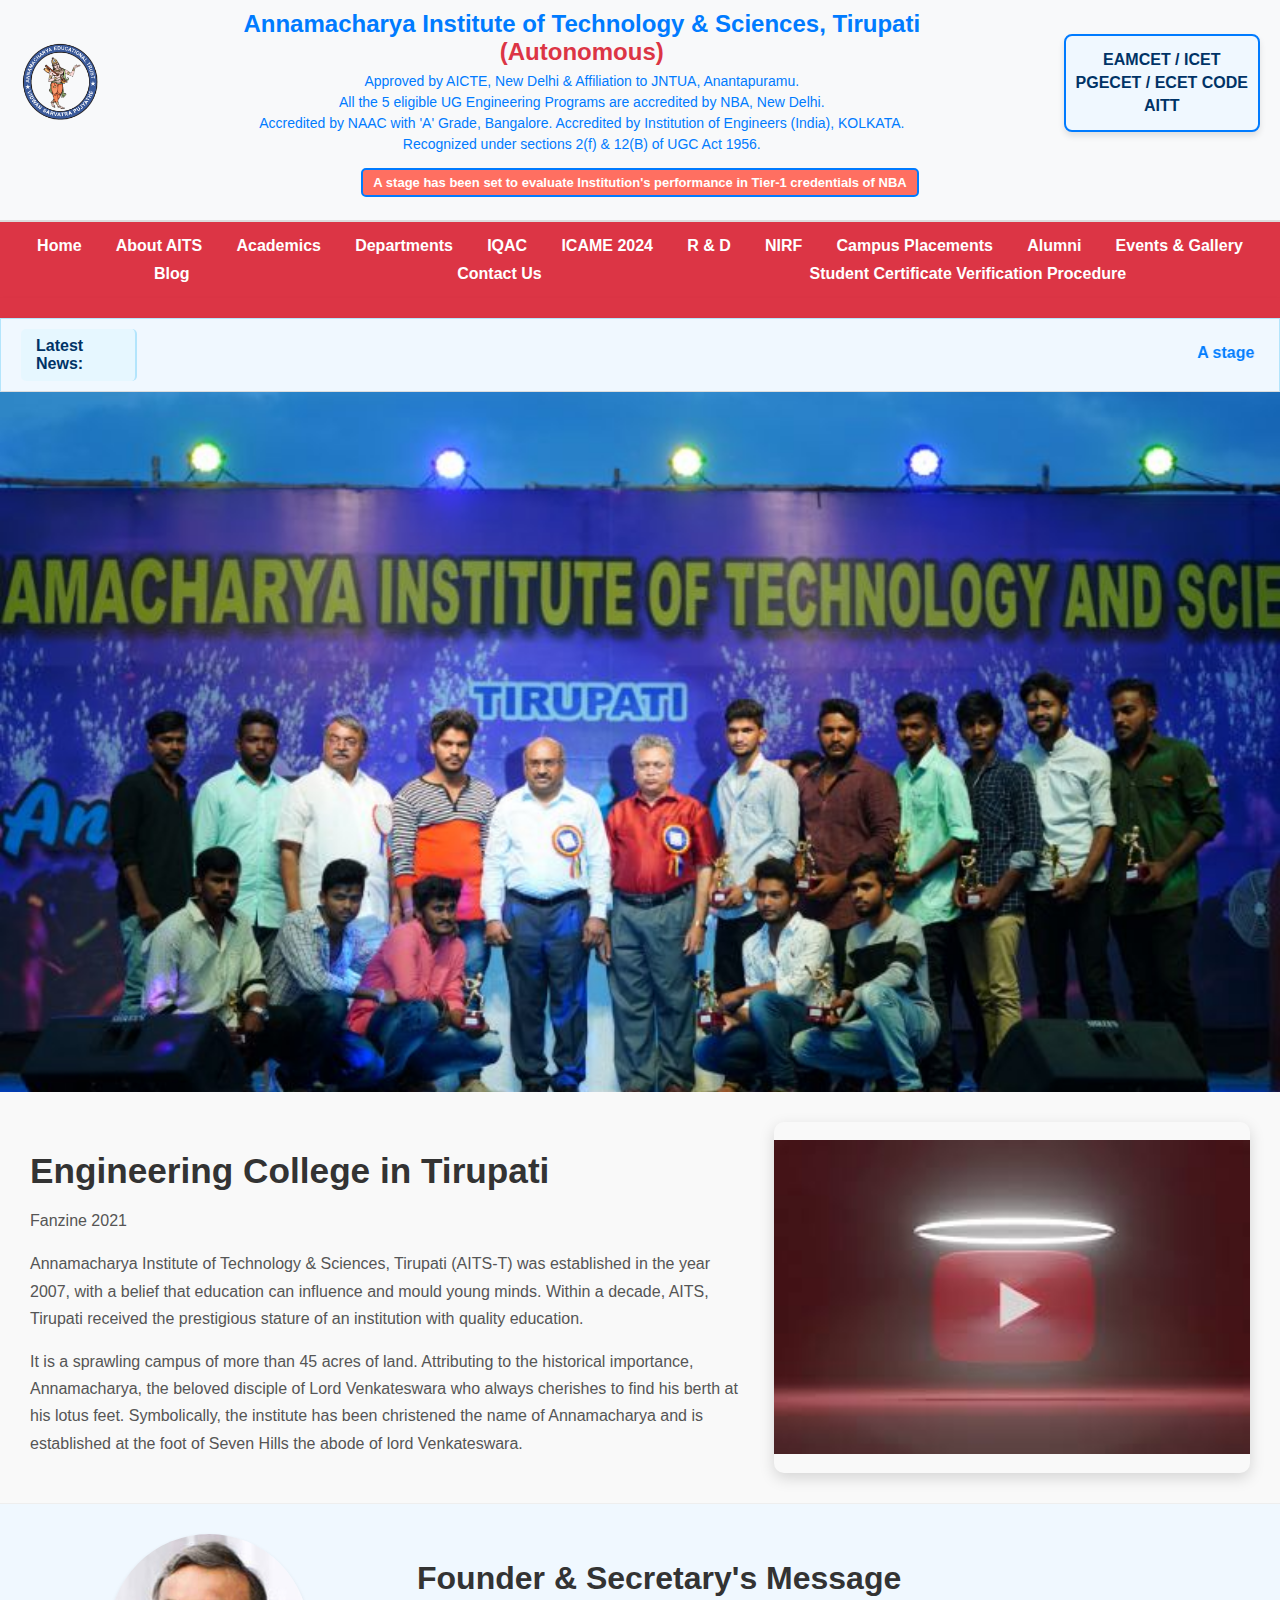
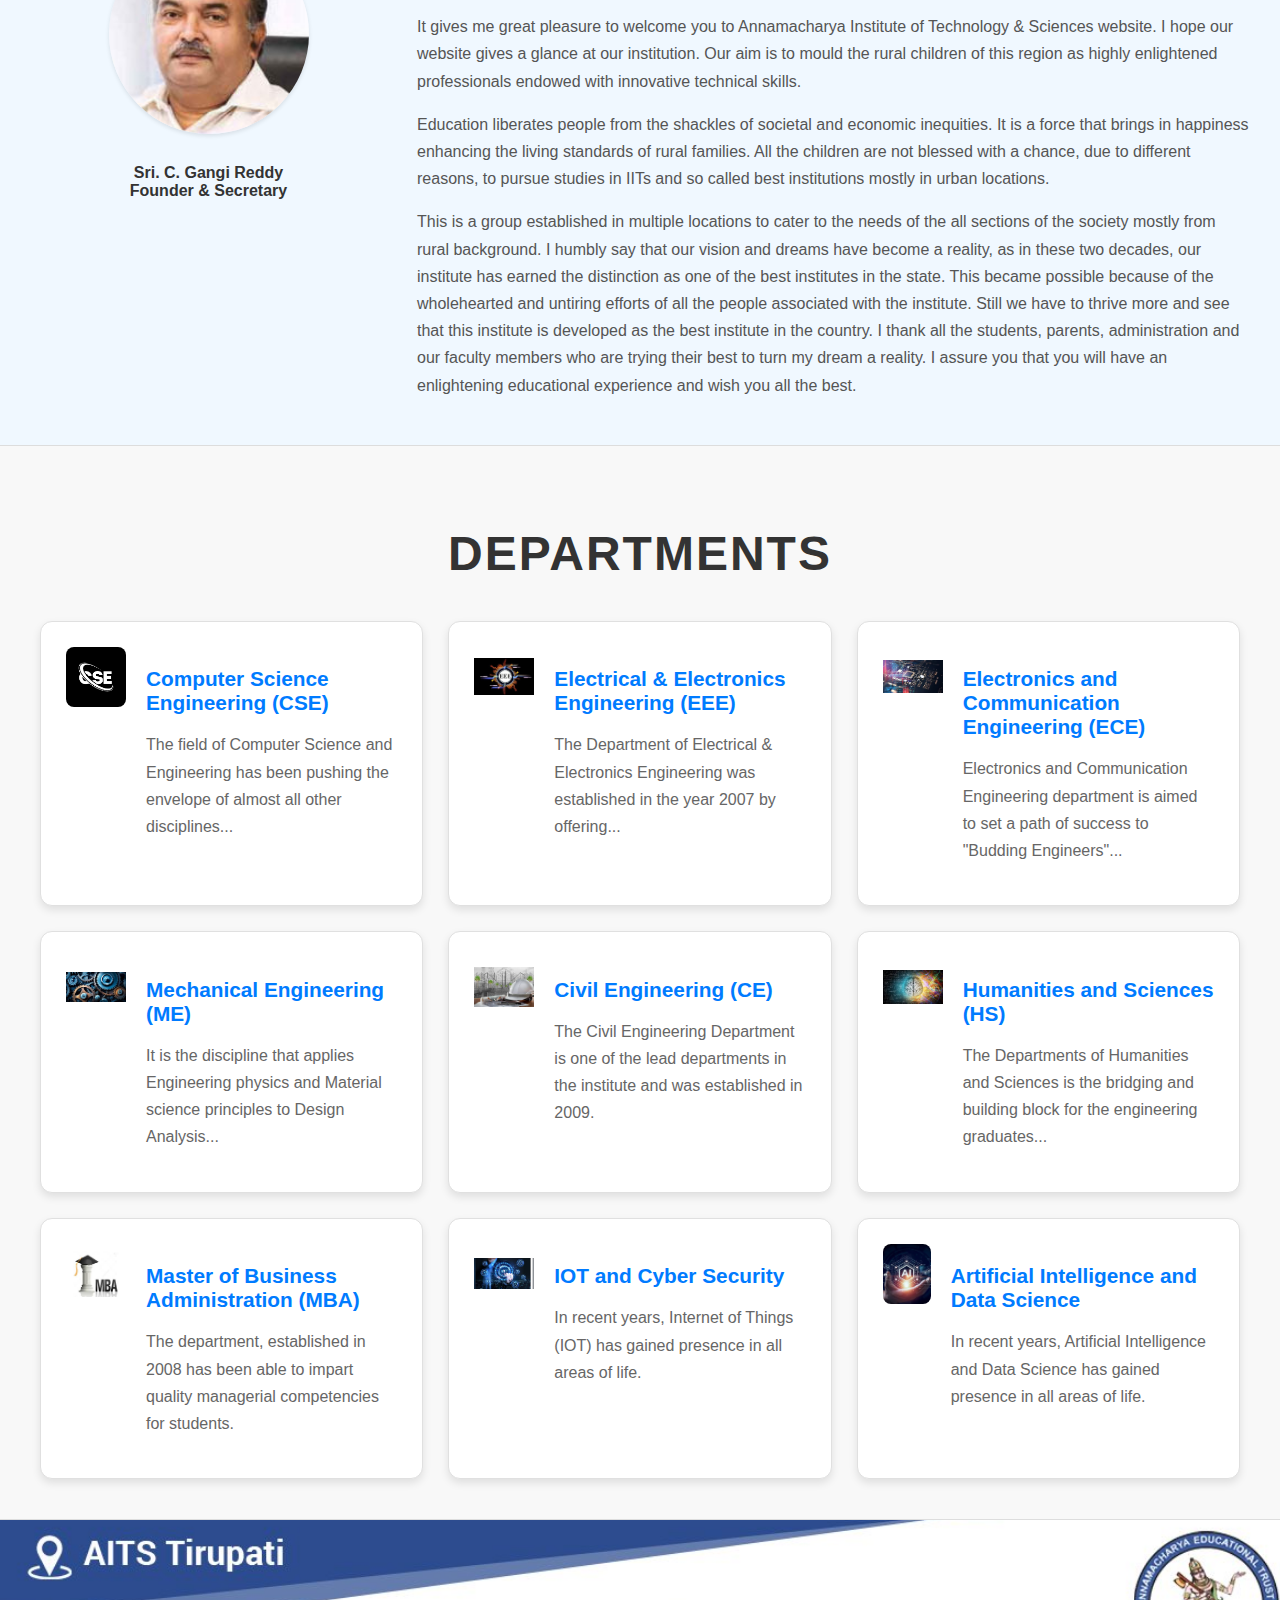
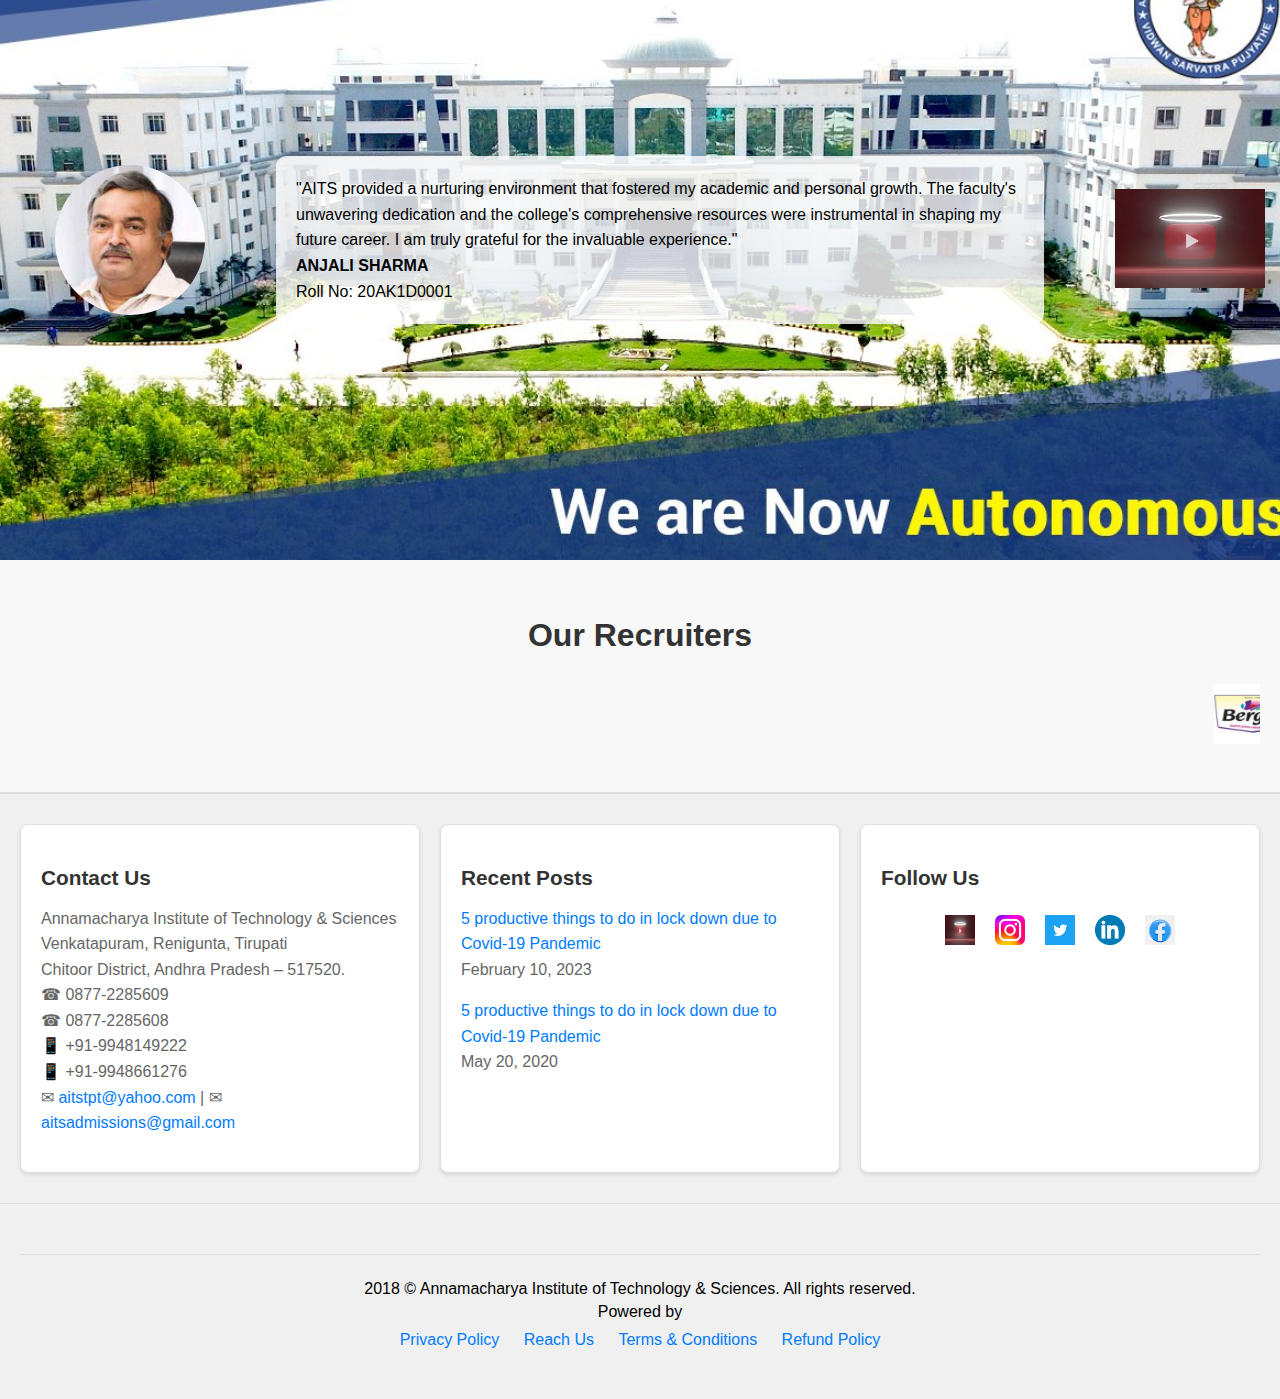
<file: index.html>
<!DOCTYPE html>
<html lang="en">
  <head>
    <meta charset="UTF-8" />
    <meta name="viewport" content="width=device-width, initial-scale=1.0" />
    <title>Annamacharya Institute of Technology & Sciences</title>
    <link rel="stylesheet" href="styles.css" />
  </head>
  <body>
    <header>
      <div class="header-container">
        <!-- Left Side: Logo -->
        <div class="logo">
          <img src="logo.png" alt="Annamacharya Institute Logo" />
        </div>

        <!-- Middle: Text with Styling -->
        <div class="institute-info">
          <h1>
            <span class="blue-text"
              >Annamacharya Institute of Technology & Sciences, Tirupati</span
            ><br />
            <span class="red-text">(Autonomous)</span>
          </h1>
          <p class="blue-text">
            Approved by AICTE, New Delhi & Affiliation to JNTUA,
            Anantapuramu.<br />
            All the 5 eligible UG Engineering Programs are accredited by NBA,
            New Delhi.<br />
            Accredited by NAAC with 'A' Grade, Bangalore. Accredited by
            Institution of Engineers (India), KOLKATA.<br />
            Recognized under sections 2(f) & 12(B) of UGC Act 1956.
          </p>
        </div>

        <!-- Right Side: Code in a Box -->
        <div class="code-box">
          <p>EAMCET / ICET</p>
          <p>PGECET / ECET CODE</p>
          <p>AITT</p>
        </div>
      </div>
      <!-- Blinking Text Section -->
      <div class="blinking-text-container">
        <p class="blinking-text">
          A stage has been set to evaluate Institution's performance in Tier-1
          credentials of NBA
        </p>
      </div>

      <!-- JavaScript for Dynamic Colors -->
      <script>
        const colors = [
          { bg: "#FF6F61", text: "#FFFFFF" }, // Coral
          { bg: "#6B5B95", text: "#FFFFFF" }, // Purple
          { bg: "#88B04B", text: "#FFFFFF" }, // Green
          { bg: "#F7CAC9", text: "#333333" }, // Pink
          { bg: "#92A8D1", text: "#333333" }, // Blue
          { bg: "#955251", text: "#FFFFFF" }, // Maroon
          { bg: "#B565A7", text: "#FFFFFF" }, // Magenta
          { bg: "#009B77", text: "#FFFFFF" }, // Teal
        ];

        const container = document.querySelector(".blinking-text-container");
        const text = document.querySelector(".blinking-text");

        let currentIndex = 0;

        function changeColors() {
          const { bg, text: textColor } = colors[currentIndex];
          container.style.backgroundColor = bg;
          text.style.color = textColor;

          currentIndex = (currentIndex + 1) % colors.length; // Cycle through colors
        }

        setInterval(changeColors, 3000); // Change colors every 3 seconds
      </script>
    </header>
    <nav class="navbar">
      <ul class="nav-menu">
        <li><a href="index.html">Home</a></li>
        <li class="dropdown">
          <a href="#" class="dropbtn">About AITS</a>
          <div class="dropdown-content">
            <a href="#">Governance</a>
            <a href="#">Facilities</a>
            <a href="#">Affiliation & Accreditation</a>
          </div>
        </li>
        <li class="dropdown">
          <a href="#" class="dropbtn">Academics</a>
          <div class="dropdown-content">
            <a href="#">Courses Offered</a>
            <a href="#">Academic Curriculum</a>
            <a href="#">Examination</a>
            <a href="#">Toppers List</a>
          </div>
        </li>
        <li class="dropdown">
          <a href="#" class="dropbtn">Departments</a>
          <div class="dropdown-content">
            <a href="#">AIDS</a>
            <a href="#">AIML</a>
            <a href="#">ECE</a>
            <a href="#">CSE</a>
            <a href="#">CDS</a>
            <a href="#">IOT and Cyber Security</a>
            <a href="#">EEE</a>
            <a href="#">ME</a>
            <a href="#">CE</a>
            <a href="#">HBS</a>
            <a href="#">MBA</a>
            <a href="#">MCA</a>
          </div>
        </li>
        <li class="dropdown">
          <a href="#" class="dropbtn">IQAC</a>
          <div class="dropdown-content">
            <a href="#">About IQAC</a>
            <a href="#">Best Practices</a>
            <a href="#">Institutional Distinctiveness</a>
            <a href="#">Quality Circles</a>
            <a href="#">AQARs</a>
            <a href="#">Meetings</a>
            <a href="#">Feedback</a>
            <a href="#">Student Satisfaction Survey</a>
            <a href="#">Contact</a>
          </div>
        </li>
        <li><a href="#">ICAME 2024</a></li>
        <li><a href="rdc.html">R & D</a></li>
        <li><a href="nrif.html">NIRF</a></li>
        <li class="dropdown">
          <a href="#" class="dropbtn">Campus Placements</a>
          <div class="dropdown-content">
            <a href="#">Placements</a>
            <a href="#">Placement Gallery</a>
          </div>
        </li>
        <li><a href="#">Alumni</a></li>
        <li class="dropdown">
          <a href="#" class="dropbtn">Events & Gallery</a>
          <div class="dropdown-content">
            <a href="#">Events</a>
            <a href="#">Photo Gallery</a>
            <a href="#">Video Gallery</a>
            <a href="#">Professional Societies</a>
            <a href="#">Other</a>
          </div>
        </li>
        <li><a href="#">Blog</a></li>
        <li><a href="contact.html">Contact Us</a></li>
        <li><a href="verification.pdf">Student Certificate Verification Procedure</a></li>
      </ul>
    </nav>
    <nav class="navbar"></nav>

<div class="news-marquee-container">
    <div class="latest-news-static">
        Latest News:
    </div>
    <div class="marquee-container">
        <marquee behavior="scroll" direction="left" scrollamount="5">
            A stage has been set to evaluate Institution’s performance in Tier-1 credentials of NBA &nbsp;&nbsp;&nbsp; B. Tech ME and B. Tech EEE are accredited by NBA in Tier-I mode up to June 2027
        </marquee>
    </div>
</div>

<div class="slideshow-container">
    <img class="slideshow-image" src="1.png" alt="Slideshow Image 1">
    <img class="slideshow-image" src="2.png" alt="Slideshow Image 2">
    <img class="slideshow-image" src="3.png" alt="Slideshow Image 3">
    <img class="slideshow-image" src="4.png" alt="Slideshow Image 4">
    <img class="slideshow-image" src="5.png" alt="Slideshow Image 5">
</div>

<script>
    let slideIndex = 0;
    const slides = document.querySelectorAll(".slideshow-image");

    function showSlides() {
        for (let i = 0; i < slides.length; i++) {
            slides[i].style.display = "none";
        }
        slideIndex++;
        if (slideIndex > slides.length) {
            slideIndex = 1;
        }
        slides[slideIndex - 1].style.display = "block";
        setTimeout(showSlides, 2000); // Change image every 2 seconds
    }

    showSlides();
</script>
    </div>
   <div class="content-video-section">
    <div class="text-content">
        <h2>Engineering College in Tirupati</h2>
        <p>Fanzine 2021</p>
        <p>Annamacharya Institute of Technology & Sciences, Tirupati (AITS-T) was established in the year 2007, with a belief that education can influence and mould young minds. Within a decade, AITS, Tirupati received the prestigious stature of an institution with quality education.</p>
        <p>It is a sprawling campus of more than 45 acres of land. Attributing to the historical importance, Annamacharya, the beloved disciple of Lord Venkateswara who always cherishes to find his berth at his lotus feet. Symbolically, the institute has been christened the name of Annamacharya and is established at the foot of Seven Hills the abode of lord Venkateswara.</p>
    </div>
    <div class="video-link">
        <a href="https://youtu.be/H7rJ2EIyZYU?list=RDH7rJ2EIyZYU" target="_blank">
            <img src="youtube.png" alt="YouTube Video Thumbnail">
        </a>
    </div>
</div>
<div class="chairman-message-section">
    <div class="chairman-info">
        <img src="chairman.png" alt="Sri. C. Gangi Reddy">
        <p>Sri. C. Gangi Reddy<br>Founder & Secretary</p>
    </div>
    <div class="message-content">
        <h2>Founder & Secretary's Message</h2>
        <p>It gives me great pleasure to welcome you to Annamacharya Institute of Technology & Sciences website. I hope our website gives a glance at our institution. Our aim is to mould the rural children of this region as highly enlightened professionals endowed with innovative technical skills.</p>
        <p>Education liberates people from the shackles of societal and economic inequities. It is a force that brings in happiness enhancing the living standards of rural families. All the children are not blessed with a chance, due to different reasons, to pursue studies in IITs and so called best institutions mostly in urban locations.</p>
        <p>This is a group established in multiple locations to cater to the needs of the all sections of the society mostly from rural background. I humbly say that our vision and dreams have become a reality, as in these two decades, our institute has earned the distinction as one of the best institutes in the state. This became possible because of the wholehearted and untiring efforts of all the people associated with the institute. Still we have to thrive more and see that this institute is developed as the best institute in the country. I thank all the students, parents, administration and our faculty members who are trying their best to turn my dream a reality. I assure you that you will have an enlightening educational experience and wish you all the best.</p>
    </div>
</div>
<div class="departments-section">
    <h2>Departments</h2>
    <div class="departments-grid">
        <a href="#" class="department-box">
            <img src="cse.png" alt="CSE Logo">
            <div class="department-info">
                <h3><strong>Computer Science Engineering (CSE)</strong></h3>
                <p>The field of Computer Science and Engineering has been pushing the envelope of almost all other disciplines...</p>
            </div>
        </a>
        <a href="#" class="department-box">
            <img src="eee.png" alt="EEE Logo">
            <div class="department-info">
                <h3><strong>Electrical & Electronics Engineering (EEE)</strong></h3>
                <p>The Department of Electrical & Electronics Engineering was established in the year 2007 by offering...</p>
            </div>
        </a>
        <a href="#" class="department-box">
            <img src="ece.png" alt="ECE Logo">
            <div class="department-info">
                <h3><strong>Electronics and Communication Engineering (ECE)</strong></h3>
                <p>Electronics and Communication Engineering department is aimed to set a path of success to "Budding Engineers"...</p>
            </div>
        </a>
        <a href="#" class="department-box">
            <img src="me.png" alt="ME Logo">
            <div class="department-info">
                <h3><strong>Mechanical Engineering (ME)</strong></h3>
                <p>It is the discipline that applies Engineering physics and Material science principles to Design Analysis...</p>
            </div>
        </a>
        <a href="#" class="department-box">
            <img src="ce.png" alt="CE Logo">
            <div class="department-info">
                <h3><strong>Civil Engineering (CE)</strong></h3>
                <p>The Civil Engineering Department is one of the lead departments in the institute and was established in 2009.</p>
            </div>
        </a>
        <a href="#" class="department-box">
            <img src="hs.png" alt="HS Logo">
            <div class="department-info">
                <h3><strong>Humanities and Sciences (HS)</strong></h3>
                <p>The Departments of Humanities and Sciences is the bridging and building block for the engineering graduates...</p>
            </div>
        </a>
        <a href="#" class="department-box">
            <img src="mba.png" alt="MBA Logo">
            <div class="department-info">
                <h3><strong>Master of Business Administration (MBA)</strong></h3>
                <p>The department, established in 2008 has been able to impart quality managerial competencies for students.</p>
            </div>
        </a>
        <a href="#" class="department-box">
            <img src="iot.png" alt="IOT Logo">
            <div class="department-info">
                <h3><strong>IOT and Cyber Security</strong></h3>
                <p>In recent years, Internet of Things (IOT) has gained presence in all areas of life.</p>
            </div>
        </a>
        <a href="#" class="department-box">
            <img src="aids.png" alt="AIDS Logo">
            <div class="department-info">
                <h3><strong>Artificial Intelligence and Data Science</strong></h3>
                <p>In recent years, Artificial Intelligence and Data Science has gained presence in all areas of life.</p>
            </div>
        </a>
    </div>
</div>
<div class="testimonials-section" style="background-image: url('2.png');">
    <div class="left-image">
        <img src="chairman.png" alt="Person Image">
    </div>
    <div class="testimonial-box">
        <div class="testimonial-content">
            <div class="testimonial-message" style="display: block;">
                "AITS provided a nurturing environment that fostered my academic and personal growth. The faculty's unwavering dedication and the college's comprehensive resources were instrumental in shaping my future career. I am truly grateful for the invaluable experience."<br><strong>ANJALI SHARMA</strong><br>Roll No: 20AK1D0001
            </div>
            <div class="testimonial-message">
                "The practical approach to learning at AITS helped me seamlessly bridge the gap between theoretical concepts and real-world applications. I'm profoundly grateful for the diverse opportunities and enriching experiences I gained during my time here."<br><strong>ROHAN KUMAR</strong><br>Roll No: 20AK1D0002
            </div>
            <div class="testimonial-message">
                "AITS fostered a strong sense of community, making the learning process enjoyable and collaborative. The unwavering support from peers and mentors proved invaluable throughout my academic journey."<br><strong>PRIYA PATEL</strong><br>Roll No: 20AK1D0003
            </div>
            <div class="testimonial-message">
                "The emphasis on innovation and research at AITS sparked my curiosity and encouraged me to think creatively and outside the box. I am proud to be an alumnus of this esteemed institution."<br><strong>VIKRAM SINGH</strong><br>Roll No: 20AK1D0004
            </div>
            <div class="testimonial-message">
                "AITS not only provided excellent academic training but also helped me develop essential life skills. The holistic approach to education prepared me for success in my professional career and personal life."<br><strong>ISHA DESAI</strong><br>Roll No: 20AK1D0005
            </div>
            <div class="testimonial-message">
                "The vibrant campus life and diverse extracurricular activities at AITS enriched my college experience significantly. I forged lifelong friendships and created cherished memories that I will treasure forever."<br><strong>ARJUN REDDY</strong><br>Roll No: 20AK1D0006
            </div>
            <div class="testimonial-message">
                "AITS's unwavering commitment to excellence and its strong focus on student development set me on a path to success. I am thankful for the exceptional guidance and unwavering support I received from the dedicated faculty."<br><strong>SNEHA NAIR</strong><br>Roll No: 20AK1D0007
            </div>
            <div class="testimonial-message">
                "The state-of-the-art facilities and industry-relevant curriculum at AITS gave me a competitive edge in the job market. I am confident in my abilities, thanks to the comprehensive education I received from this college."<br><strong>KARAN MEHTA</strong><br>Roll No: 20AK1D0008
            </div>
            <div class="testimonial-message">
                "AITS provided a platform for me to grow both academically and personally. The nurturing and supportive environment, combined with challenging coursework, helped me reach my full potential."<br><strong>DIVYA RAO</strong><br>Roll No: 20AK1D0009
            </div>
            <div class="testimonial-message">
                "The strong industry connections and excellent placement opportunities at AITS were crucial in launching my career. I am grateful for the college's unwavering commitment to student success."<br><strong>MANISH JHA</strong><br>Roll No: 20AK1D0010
            </div>
        </div>
    </div>
    <div class="right-image">
        <a href="https://youtu.be/H7rJ2EIyZYU?list=RDH7rJ2EIyZYU" target="_blank">
            <img src="youtube.png" alt="YouTube Video Thumbnail">
        </a>
    </div>
</div>

<style>
.testimonials-section {
    display: flex;
    width: 100%;
    height: 600px; /* Increased Section Height */
    background-size: cover;
    background-position: center;
    align-items: stretch; /* Stretch items to fill height */
    justify-content: space-around;
    padding: 20px;
}

.left-image, .testimonial-box, .right-image {
    display: flex;
    flex-direction: column;
    justify-content: center; /* Center content vertically */
    height: 100%; /* Fill the section height */
}

.left-image img, .right-image img {
    max-width: 100%;
    max-height: 100%;
    object-fit: contain; /* Maintain image aspect ratio */
}

.left-image img {
    border-radius: 50%;
}

.testimonial-box {
    width: 60%;
    overflow: hidden;
    position: relative;
}

.testimonial-content {
    width: 100%;
    position: relative;
    display: flex;
    flex-direction: column;
}

.testimonial-message {
    padding: 20px;
    background-color: rgba(255, 255, 255, 0.8);
    border-radius: 10px;
    margin: 10px 0;
    display: none;
    line-height: 1.6;
}

.testimonial-message:first-child {
    display: block;
}

@media (max-width: 768px) {
    .testimonials-section {
        flex-direction: column;
        height: auto;
    }
    .testimonial-box {
        width: 90%;
    }
}
</style>

<script>
    window.onload = function() {
        try {
            const testimonials = document.querySelectorAll(".testimonial-message");
            console.log("Testimonials found:", testimonials.length);

            let currentIndex = 0;

            function showTestimonial(index) {
                console.log("Showing testimonial:", index);
                testimonials.forEach((testimonial, i) => {
                    testimonial.style.display = i === index ? "block" : "none";
                });
            }

            function nextTestimonial() {
                currentIndex = (currentIndex + 1) % testimonials.length;
                showTestimonial(currentIndex);
            }

            showTestimonial(currentIndex);
            setInterval(nextTestimonial, 3000);
        } catch (error) {
            console.error("Error in testimonials script:", error);
        }
    };
</script>
<div class="recruiters-section">
    <h2>Our Recruiters</h2>
    <div class="recruiters-marquee">
        <marquee behavior="scroll" direction="left" scrollamount="5">
            <img src="11.png" alt="Recruiter 11">
            <img src="12.png" alt="Recruiter 12">
            <img src="13.png" alt="Recruiter 13">
            <img src="14.png" alt="Recruiter 14">
            <img src="15.png" alt="Recruiter 15">
            <img src="16.png" alt="Recruiter 16">
            <img src="17.png" alt="Recruiter 17">
            <img src="18.png" alt="Recruiter 18">
            <img src="19.png" alt="Recruiter 19">
            <img src="20.png" alt="Recruiter 20">
            <img src="21.png" alt="Recruiter 21">
            <img src="22.png" alt="Recruiter 22">
            <img src="23.png" alt="Recruiter 23">
            <img src="24.png" alt="Recruiter 24">
            <img src="25.png" alt="Recruiter 25">
        </marquee>
    </div>
</div>

<style>
.recruiters-section {
    text-align: center;
    padding: 30px 20px;
    background-color: #f8f8f8; /* Light background */
    border-bottom: 1px solid #ddd;
}

.recruiters-section h2 {
    font-size: 2em;
    margin-bottom: 20px;
    color: #333;
}

.recruiters-marquee {
    overflow: hidden; /* Hide overflow from marquee */
    white-space: nowrap; /* Prevent line breaks */
    padding: 10px 0;
}

.recruiters-marquee img {
    height: 60px; /* Adjust image height */
    margin: 0 15px; /* Spacing between images */
    display: inline-block; /* Prevent vertical alignment issues */
}
</style>
<div class="footer-section">
    <div class="footer-columns">
        <div class="footer-box">
            <h3>Contact Us</h3>
            <p>Annamacharya Institute of Technology & Sciences<br>
            Venkatapuram, Renigunta, Tirupati<br>
            Chitoor District, Andhra Pradesh – 517520.<br>
            &#x260E; 0877-2285609<br>
            &#x260E; 0877-2285608<br>
            &#x1F4F1; +91-9948149222<br>
            &#x1F4F1; +91-9948661276<br>
            &#x2709; <a href="mailto:aitstpt@yahoo.com">aitstpt@yahoo.com</a> | &#x2709; <a href="mailto:aitsadmissions@gmail.com">aitsadmissions@gmail.com</a></p>
        </div>
        <div class="footer-box">
            <h3>Recent Posts</h3>
            <p><a href="#">5 productive things to do in lock down due to Covid-19 Pandemic</a><br>
            February 10, 2023</p>
            <p><a href="#">5 productive things to do in lock down due to Covid-19 Pandemic</a><br>
            May 20, 2020</p>
        </div>
        <div class="footer-box">
            <h3>Follow Us</h3>
            <div class="social-icons">
                <a href="https://youtu.be/S9QR3PjZ_rY"><img src="youtube.png" alt="YouTube"></a>
                <a href="https://www.instagram.com/aittirupati/?__pwa=1#"><img src="instagram.png" alt="Instagram"></a>
                <a href="#"><img src="twitter.png" alt="Twitter"></a>
                <a href="https://annamacharyagroup.org/"><img src="linkdin.png" alt="LinkedIn"></a>
                <a href="https://www.facebook.com/photo/?fbid=239191352208844&set=a.239191298875516"><img src="facebook.png" alt="Facebook"></a>
            </div>
        </div>
    </div>
</div>
<div class="footer-section">
    <div class="footer-columns">
        </div>
    <div class="footer-bottom">
        <p>2018 © Annamacharya Institute of Technology & Sciences. All rights reserved.</p>
        <p>Powered by</p>
        <div class="footer-links">
            <a href="#">Privacy Policy</a>
            <a href="#">Reach Us</a>
            <a href="#">Terms & Conditions</a>
            <a href="#">Refund Policy</a>
        </div>
    </div>
</div>

<style>
/* ... (your existing CSS) ... */

.footer-bottom {
    text-align: center;
    padding: 20px 0;
    border-top: 1px solid #ddd;
    margin-top: 20px;
}

.footer-bottom p {
    margin: 5px 0;
}

.footer-links {
    margin-top: 10px;
}

.footer-links a {
    margin: 0 10px;
    color: #007bff;
    text-decoration: none;
}

.footer-links a:hover {
    text-decoration: underline;
}
</style>
  </body>
</html>
</file>
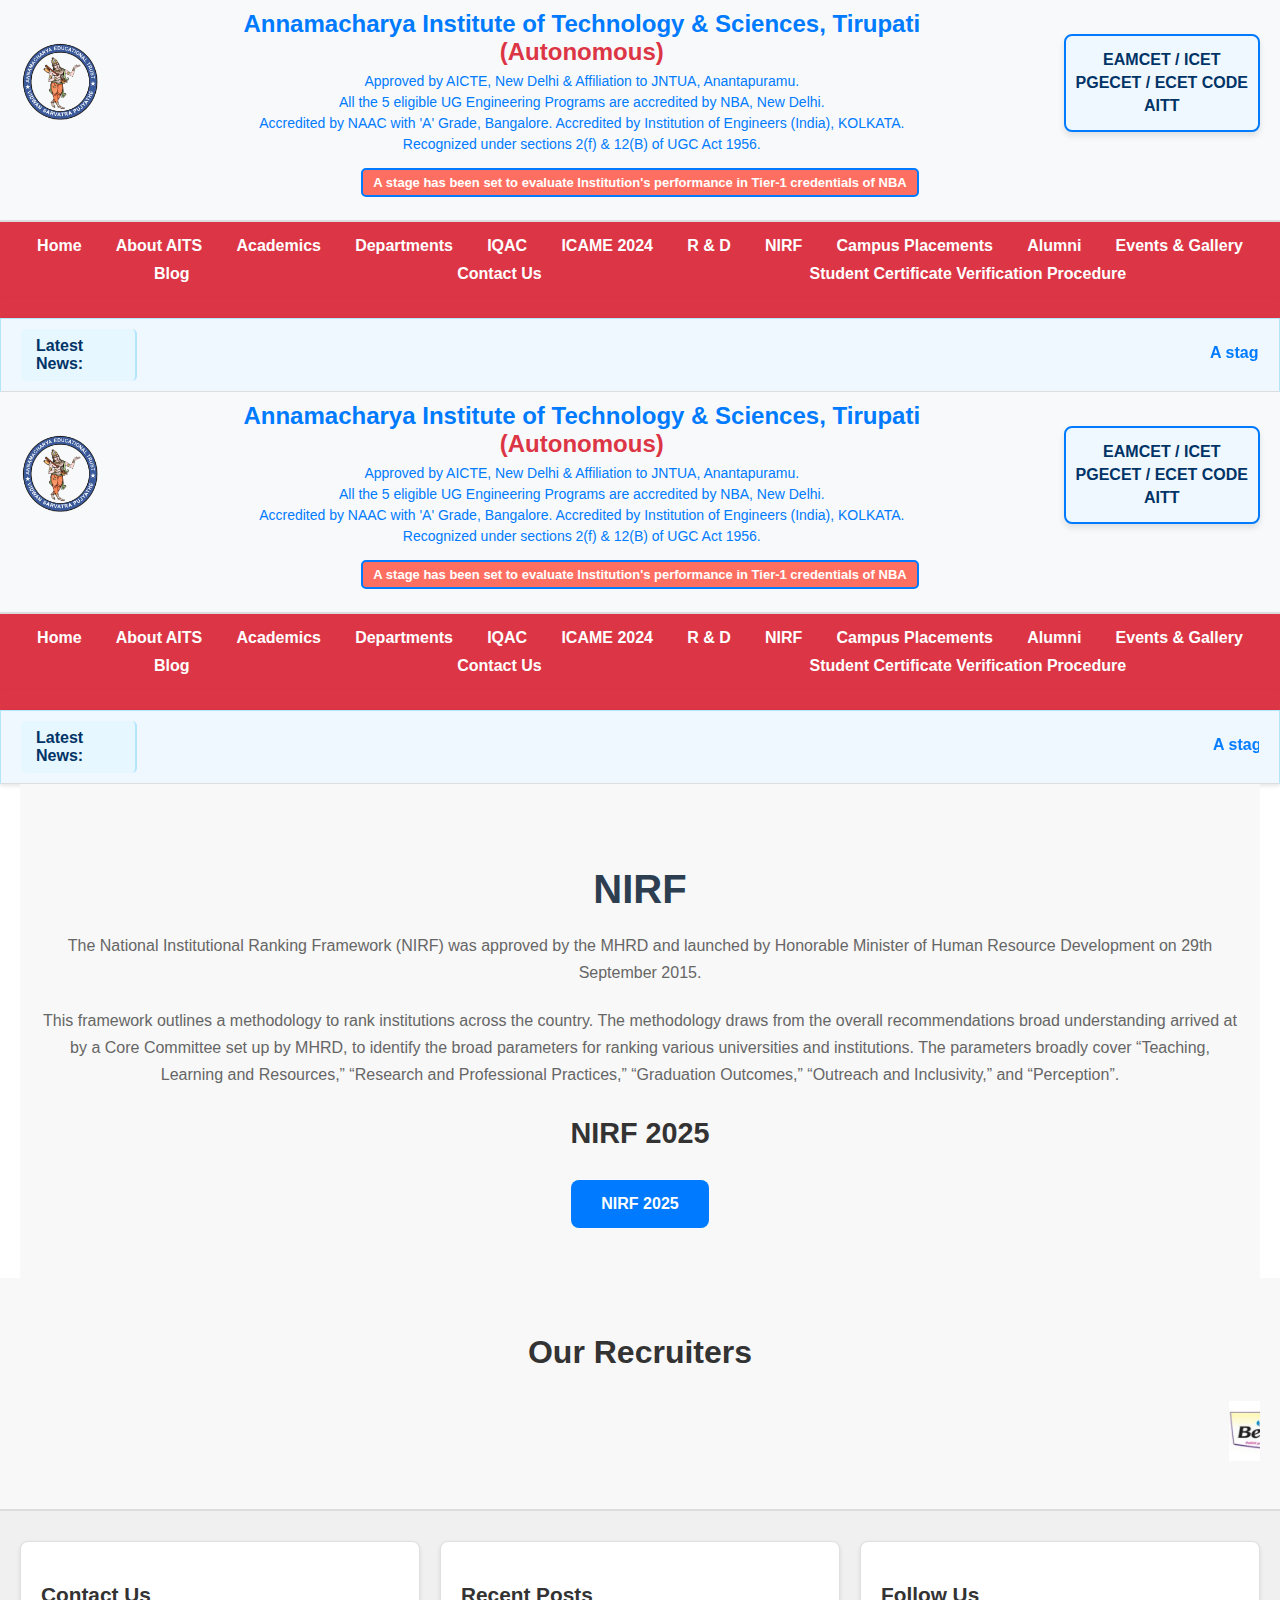
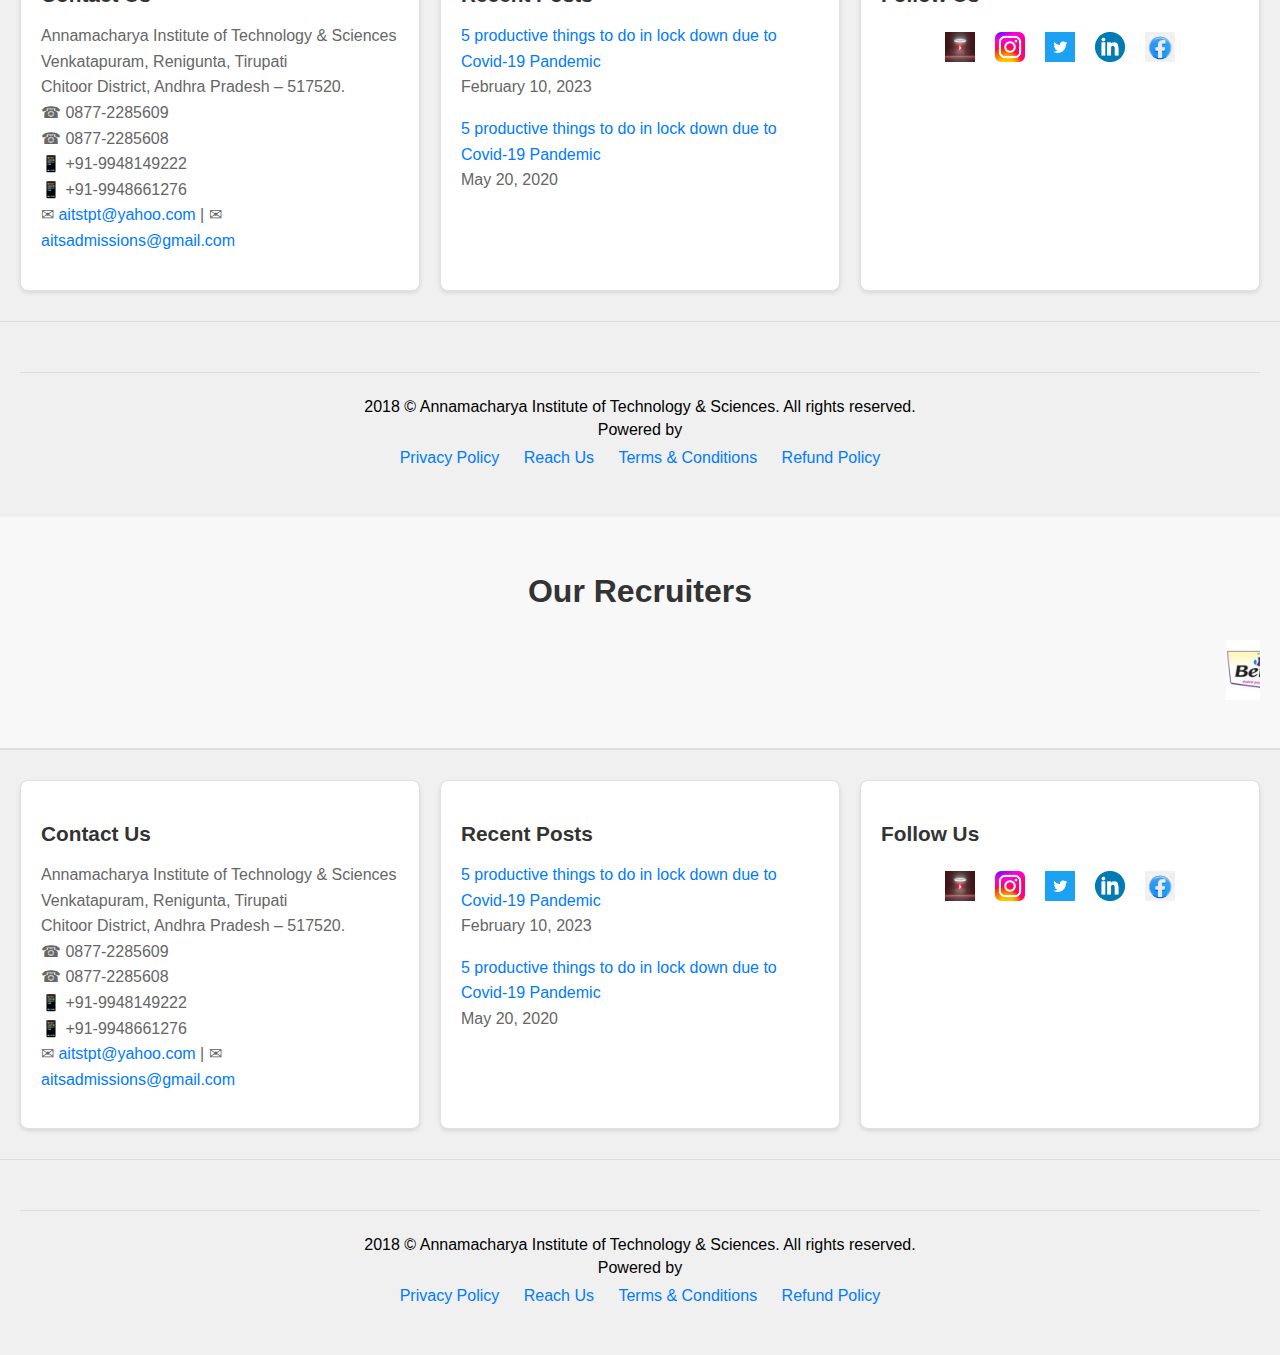
<file: nrif.html>
<!DOCTYPE html>
<html>
  <head>
    <title>Your Page Title</title>
    <meta charset="UTF-8" />
    <meta name="viewport" content="width=device-width, initial-scale=1.0" />
    <title>Annamacharya Institute of Technology & Sciences</title>
    <link rel="stylesheet" href="styles.css" />
  </head>
  <body>
    <header>
      <div class="header-container">
        <!-- Left Side: Logo -->
        <div class="logo">
          <img src="logo.png" alt="Annamacharya Institute Logo" />
        </div>

        <!-- Middle: Text with Styling -->
        <div class="institute-info">
          <h1>
            <span class="blue-text"
              >Annamacharya Institute of Technology & Sciences, Tirupati</span
            ><br />
            <span class="red-text">(Autonomous)</span>
          </h1>
          <p class="blue-text">
            Approved by AICTE, New Delhi & Affiliation to JNTUA,
            Anantapuramu.<br />
            All the 5 eligible UG Engineering Programs are accredited by NBA,
            New Delhi.<br />
            Accredited by NAAC with 'A' Grade, Bangalore. Accredited by
            Institution of Engineers (India), KOLKATA.<br />
            Recognized under sections 2(f) & 12(B) of UGC Act 1956.
          </p>
        </div>

        <!-- Right Side: Code in a Box -->
        <div class="code-box">
          <p>EAMCET / ICET</p>
          <p>PGECET / ECET CODE</p>
          <p>AITT</p>
        </div>
      </div>
      <!-- Blinking Text Section -->
      <div class="blinking-text-container">
        <p class="blinking-text">
          A stage has been set to evaluate Institution's performance in Tier-1
          credentials of NBA
        </p>
      </div>

      <!-- JavaScript for Dynamic Colors -->
      <script>
        const colors = [
          { bg: "#FF6F61", text: "#FFFFFF" }, // Coral
          { bg: "#6B5B95", text: "#FFFFFF" }, // Purple
          { bg: "#88B04B", text: "#FFFFFF" }, // Green
          { bg: "#F7CAC9", text: "#333333" }, // Pink
          { bg: "#92A8D1", text: "#333333" }, // Blue
          { bg: "#955251", text: "#FFFFFF" }, // Maroon
          { bg: "#B565A7", text: "#FFFFFF" }, // Magenta
          { bg: "#009B77", text: "#FFFFFF" }, // Teal
        ];

        const container = document.querySelector(".blinking-text-container");
        const text = document.querySelector(".blinking-text");

        let currentIndex = 0;

        function changeColors() {
          const { bg, text: textColor } = colors[currentIndex];
          container.style.backgroundColor = bg;
          text.style.color = textColor;

          currentIndex = (currentIndex + 1) % colors.length; // Cycle through colors
        }

        setInterval(changeColors, 3000); // Change colors every 3 seconds
      </script>
    </header>
    <nav class="navbar">
      <ul class="nav-menu">
        <li><a href="index.html">Home</a></li>
        <li class="dropdown">
          <a href="#" class="dropbtn">About AITS</a>
          <div class="dropdown-content">
            <a href="#">Governance</a>
            <a href="#">Facilities</a>
            <a href="#">Affiliation & Accreditation</a>
          </div>
        </li>
        <li class="dropdown">
          <a href="#" class="dropbtn">Academics</a>
          <div class="dropdown-content">
            <a href="#">Courses Offered</a>
            <a href="#">Academic Curriculum</a>
            <a href="#">Examination</a>
            <a href="#">Toppers List</a>
          </div>
        </li>
        <li class="dropdown">
          <a href="#" class="dropbtn">Departments</a>
          <div class="dropdown-content">
            <a href="#">AIDS</a>
            <a href="#">AIML</a>
            <a href="#">ECE</a>
            <a href="#">CSE</a>
            <a href="#">CDS</a>
            <a href="#">IOT and Cyber Security</a>
            <a href="#">EEE</a>
            <a href="#">ME</a>
            <a href="#">CE</a>
            <a href="#">HBS</a>
            <a href="#">MBA</a>
            <a href="#">MCA</a>
          </div>
        </li>
        <li class="dropdown">
          <a href="#" class="dropbtn">IQAC</a>
          <div class="dropdown-content">
            <a href="#">About IQAC</a>
            <a href="#">Best Practices</a>
            <a href="#">Institutional Distinctiveness</a>
            <a href="#">Quality Circles</a>
            <a href="#">AQARs</a>
            <a href="#">Meetings</a>
            <a href="#">Feedback</a>
            <a href="#">Student Satisfaction Survey</a>
            <a href="#">Contact</a>
          </div>
        </li>
        <li><a href="#">ICAME 2024</a></li>
        <li><a href="rdc.html">R & D</a></li>
        <li><a href="nrif.html">NIRF</a></li>
        <li class="dropdown">
          <a href="#" class="dropbtn">Campus Placements</a>
          <div class="dropdown-content">
            <a href="#">Placements</a>
            <a href="#">Placement Gallery</a>
          </div>
        </li>
        <li><a href="#">Alumni</a></li>
        <li class="dropdown">
          <a href="#" class="dropbtn">Events & Gallery</a>
          <div class="dropdown-content">
            <a href="#">Events</a>
            <a href="#">Photo Gallery</a>
            <a href="#">Video Gallery</a>
            <a href="#">Professional Societies</a>
            <a href="#">Other</a>
          </div>
        </li>
        <li><a href="#">Blog</a></li>
        <li><a href="contact.html">Contact Us</a></li>
        <li>
          <a href="verification.pdf"
            >Student Certificate Verification Procedure</a
          >
        </li>
      </ul>
    </nav>
    <nav class="navbar"></nav>

    <div class="news-marquee-container">
      <div class="latest-news-static">Latest News:</div>
      <div class="marquee-container">
        <marquee behavior="scroll" direction="left" scrollamount="5">
          A stage has been set to evaluate Institution’s performance in Tier-1
          credentials of NBA &nbsp;&nbsp;&nbsp; B. Tech ME and B. Tech EEE are
          accredited by NBA in Tier-I mode up to June 2027
        </marquee>
      </div>
    </div>

    <div id="header-container"></div>

    <section class="nrif-section">
      <div class="nrif-container">
        <h2>NIRF</h2>
        <p>
          The National Institutional Ranking Framework (NIRF) was approved by
          the MHRD and launched by Honorable Minister of Human Resource
          Development on 29th September 2015.
        </p>
        <p>
          This framework outlines a methodology to rank institutions across the
          country. The methodology draws from the overall recommendations broad
          understanding arrived at by a Core Committee set up by MHRD, to
          identify the broad parameters for ranking various universities and
          institutions. The parameters broadly cover “Teaching, Learning and
          Resources,” “Research and Professional Practices,” “Graduation
          Outcomes,” “Outreach and Inclusivity,” and “Perception”.
        </p>
        <h3>NIRF 2025</h3>
        <a href="nrif.pdf" class="nrif-button" target="_blank">NIRF 2025</a>
      </div>
    </section>

    <div id="footer-container"></div>

    <script>
      fetch("header.html")
        .then((response) => response.text())
        .then(
          (data) =>
            (document.getElementById("header-container").innerHTML = data)
        );

      fetch("footer.html")
        .then((response) => response.text())
        .then(
          (data) =>
            (document.getElementById("footer-container").innerHTML = data)
        );
    </script>
    <div class="recruiters-section">
      <h2>Our Recruiters</h2>
      <div class="recruiters-marquee">
        <marquee behavior="scroll" direction="left" scrollamount="5">
          <img src="11.png" alt="Recruiter 11" />
          <img src="12.png" alt="Recruiter 12" />
          <img src="13.png" alt="Recruiter 13" />
          <img src="14.png" alt="Recruiter 14" />
          <img src="15.png" alt="Recruiter 15" />
          <img src="16.png" alt="Recruiter 16" />
          <img src="17.png" alt="Recruiter 17" />
          <img src="18.png" alt="Recruiter 18" />
          <img src="19.png" alt="Recruiter 19" />
          <img src="20.png" alt="Recruiter 20" />
          <img src="21.png" alt="Recruiter 21" />
          <img src="22.png" alt="Recruiter 22" />
          <img src="23.png" alt="Recruiter 23" />
          <img src="24.png" alt="Recruiter 24" />
          <img src="25.png" alt="Recruiter 25" />
        </marquee>
      </div>
    </div>

    <style>
      .recruiters-section {
        text-align: center;
        padding: 30px 20px;
        background-color: #f8f8f8; /* Light background */
        border-bottom: 1px solid #ddd;
      }

      .recruiters-section h2 {
        font-size: 2em;
        margin-bottom: 20px;
        color: #333;
      }

      .recruiters-marquee {
        overflow: hidden; /* Hide overflow from marquee */
        white-space: nowrap; /* Prevent line breaks */
        padding: 10px 0;
      }

      .recruiters-marquee img {
        height: 60px; /* Adjust image height */
        margin: 0 15px; /* Spacing between images */
        display: inline-block; /* Prevent vertical alignment issues */
      }
    </style>
    <div class="footer-section">
      <div class="footer-columns">
        <div class="footer-box">
          <h3>Contact Us</h3>
          <p>
            Annamacharya Institute of Technology & Sciences<br />
            Venkatapuram, Renigunta, Tirupati<br />
            Chitoor District, Andhra Pradesh – 517520.<br />
            &#x260E; 0877-2285609<br />
            &#x260E; 0877-2285608<br />
            &#x1F4F1; +91-9948149222<br />
            &#x1F4F1; +91-9948661276<br />
            &#x2709; <a href="mailto:aitstpt@yahoo.com">aitstpt@yahoo.com</a> |
            &#x2709;
            <a href="mailto:aitsadmissions@gmail.com"
              >aitsadmissions@gmail.com</a
            >
          </p>
        </div>
        <div class="footer-box">
          <h3>Recent Posts</h3>
          <p>
            <a href="#"
              >5 productive things to do in lock down due to Covid-19
              Pandemic</a
            ><br />
            February 10, 2023
          </p>
          <p>
            <a href="#"
              >5 productive things to do in lock down due to Covid-19
              Pandemic</a
            ><br />
            May 20, 2020
          </p>
        </div>
        <div class="footer-box">
          <h3>Follow Us</h3>
          <div class="social-icons">
            <a href="#"><img src="youtube.png" alt="YouTube" /></a>
            <a href="#"><img src="instagram.png" alt="Instagram" /></a>
            <a href="#"><img src="twitter.png" alt="Twitter" /></a>
            <a href="#"><img src="linkdin.png" alt="LinkedIn" /></a>
            <a href="#"><img src="facebook.png" alt="Facebook" /></a>
          </div>
        </div>
      </div>
    </div>
    <div class="footer-section">
      <div class="footer-columns"></div>
      <div class="footer-bottom">
        <p>
          2018 © Annamacharya Institute of Technology & Sciences. All rights
          reserved.
        </p>
        <p>Powered by</p>
        <div class="footer-links">
          <a href="#">Privacy Policy</a>
          <a href="#">Reach Us</a>
          <a href="#">Terms & Conditions</a>
          <a href="#">Refund Policy</a>
        </div>
      </div>
    </div>

    <style>
      /* ... (your existing CSS) ... */

      .footer-bottom {
        text-align: center;
        padding: 20px 0;
        border-top: 1px solid #ddd;
        margin-top: 20px;
      }

      .footer-bottom p {
        margin: 5px 0;
      }

      .footer-links {
        margin-top: 10px;
      }

      .footer-links a {
        margin: 0 10px;
        color: #007bff;
        text-decoration: none;
      }

      .footer-links a:hover {
        text-decoration: underline;
      }
    </style>
  </body>
</html>
</file>
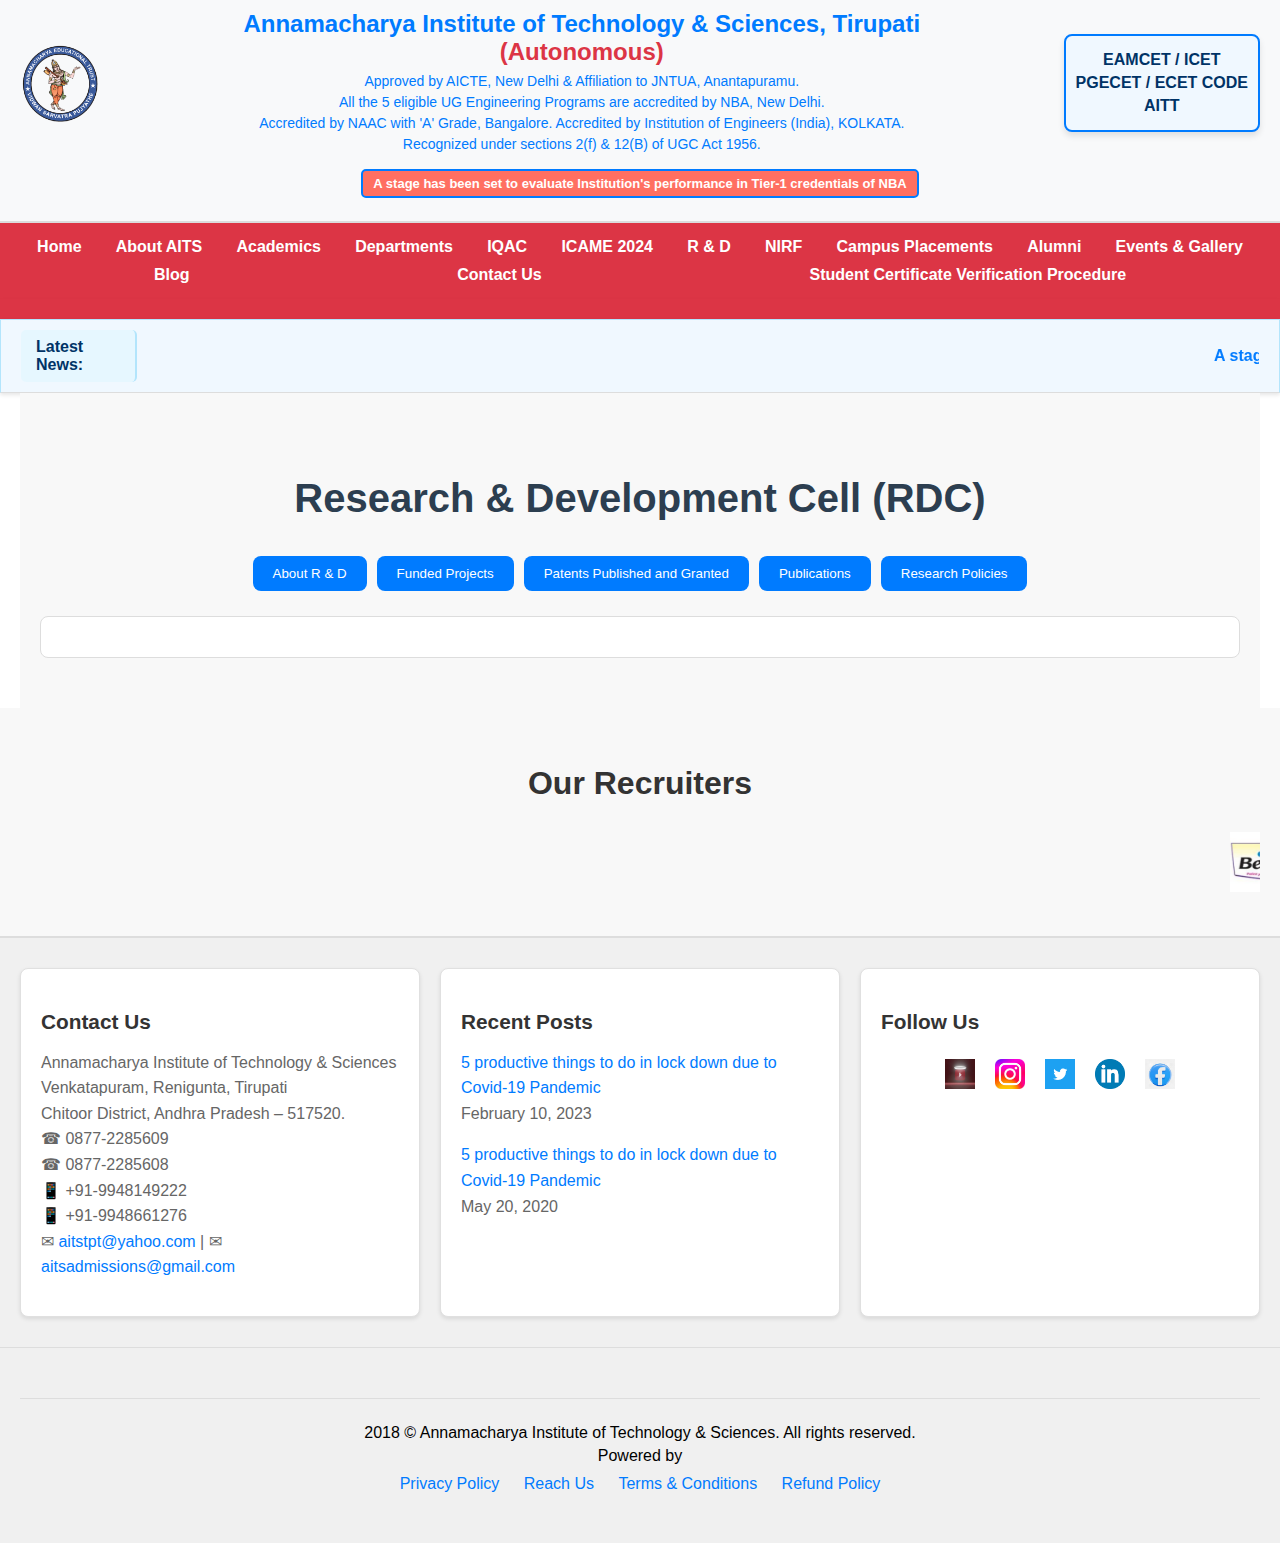
<file: rdc.html>
<html>
  <head>
    <meta charset="UTF-8" />
    <meta name="viewport" content="width=device-width, initial-scale=1.0" />
    <title>Annamacharya Institute of Technology & Sciences</title>
    <link rel="stylesheet" href="styles.css" />
  </head>
  <body>
    <header>
      <div class="header-container">
        <!-- Left Side: Logo -->
        <div class="logo">
          <img src="logo.png" alt="Annamacharya Institute Logo" />
        </div>

        <!-- Middle: Text with Styling -->
        <div class="institute-info">
          <h1>
            <span class="blue-text"
              >Annamacharya Institute of Technology & Sciences, Tirupati</span
            ><br />
            <span class="red-text">(Autonomous)</span>
          </h1>
          <p class="blue-text">
            Approved by AICTE, New Delhi & Affiliation to JNTUA,
            Anantapuramu.<br />
            All the 5 eligible UG Engineering Programs are accredited by NBA,
            New Delhi.<br />
            Accredited by NAAC with 'A' Grade, Bangalore. Accredited by
            Institution of Engineers (India), KOLKATA.<br />
            Recognized under sections 2(f) & 12(B) of UGC Act 1956.
          </p>
        </div>

        <!-- Right Side: Code in a Box -->
        <div class="code-box">
          <p>EAMCET / ICET</p>
          <p>PGECET / ECET CODE</p>
          <p>AITT</p>
        </div>
      </div>
      <!-- Blinking Text Section -->
      <div class="blinking-text-container">
        <p class="blinking-text">
          A stage has been set to evaluate Institution's performance in Tier-1
          credentials of NBA
        </p>
      </div>

      <!-- JavaScript for Dynamic Colors -->
      <script>
        const colors = [
          { bg: "#FF6F61", text: "#FFFFFF" }, // Coral
          { bg: "#6B5B95", text: "#FFFFFF" }, // Purple
          { bg: "#88B04B", text: "#FFFFFF" }, // Green
          { bg: "#F7CAC9", text: "#333333" }, // Pink
          { bg: "#92A8D1", text: "#333333" }, // Blue
          { bg: "#955251", text: "#FFFFFF" }, // Maroon
          { bg: "#B565A7", text: "#FFFFFF" }, // Magenta
          { bg: "#009B77", text: "#FFFFFF" }, // Teal
        ];

        const container = document.querySelector(".blinking-text-container");
        const text = document.querySelector(".blinking-text");

        let currentIndex = 0;

        function changeColors() {
          const { bg, text: textColor } = colors[currentIndex];
          container.style.backgroundColor = bg;
          text.style.color = textColor;

          currentIndex = (currentIndex + 1) % colors.length; // Cycle through colors
        }

        setInterval(changeColors, 3000); // Change colors every 3 seconds
      </script>
    </header>
    <nav class="navbar">
      <ul class="nav-menu">
        <li><a href="index.html">Home</a></li>
        <li class="dropdown">
          <a href="#" class="dropbtn">About AITS</a>
          <div class="dropdown-content">
            <a href="#">Governance</a>
            <a href="#">Facilities</a>
            <a href="#">Affiliation & Accreditation</a>
          </div>
        </li>
        <li class="dropdown">
          <a href="#" class="dropbtn">Academics</a>
          <div class="dropdown-content">
            <a href="#">Courses Offered</a>
            <a href="#">Academic Curriculum</a>
            <a href="#">Examination</a>
            <a href="#">Toppers List</a>
          </div>
        </li>
        <li class="dropdown">
          <a href="#" class="dropbtn">Departments</a>
          <div class="dropdown-content">
            <a href="#">AIDS</a>
            <a href="#">AIML</a>
            <a href="#">ECE</a>
            <a href="#">CSE</a>
            <a href="#">CDS</a>
            <a href="#">IOT and Cyber Security</a>
            <a href="#">EEE</a>
            <a href="#">ME</a>
            <a href="#">CE</a>
            <a href="#">HBS</a>
            <a href="#">MBA</a>
            <a href="#">MCA</a>
          </div>
        </li>
        <li class="dropdown">
          <a href="#" class="dropbtn">IQAC</a>
          <div class="dropdown-content">
            <a href="#">About IQAC</a>
            <a href="#">Best Practices</a>
            <a href="#">Institutional Distinctiveness</a>
            <a href="#">Quality Circles</a>
            <a href="#">AQARs</a>
            <a href="#">Meetings</a>
            <a href="#">Feedback</a>
            <a href="#">Student Satisfaction Survey</a>
            <a href="#">Contact</a>
          </div>
        </li>
        <li><a href="#">ICAME 2024</a></li>
        <li><a href="rdc.html">R & D</a></li>
        <li><a href="nrif.html">NIRF</a></li>
        <li class="dropdown">
          <a href="#" class="dropbtn">Campus Placements</a>
          <div class="dropdown-content">
            <a href="#">Placements</a>
            <a href="#">Placement Gallery</a>
          </div>
        </li>
        <li><a href="#">Alumni</a></li>
        <li class="dropdown">
          <a href="#" class="dropbtn">Events & Gallery</a>
          <div class="dropdown-content">
            <a href="#">Events</a>
            <a href="#">Photo Gallery</a>
            <a href="#">Video Gallery</a>
            <a href="#">Professional Societies</a>
            <a href="#">Other</a>
          </div>
        </li>
        <li><a href="#">Blog</a></li>
        <li><a href="contact.html">Contact Us</a></li>
        <li>
          <a href="verification.pdf"
            >Student Certificate Verification Procedure</a
          >
        </li>
      </ul>
    </nav>
    <nav class="navbar"></nav>

    <div class="news-marquee-container">
      <div class="latest-news-static">Latest News:</div>
      <div class="marquee-container">
        <marquee behavior="scroll" direction="left" scrollamount="5">
          A stage has been set to evaluate Institution’s performance in Tier-1
          credentials of NBA &nbsp;&nbsp;&nbsp; B. Tech ME and B. Tech EEE are
          accredited by NBA in Tier-I mode up to June 2027
        </marquee>
      </div>
    </div>
    <section class="rdc-section">
      <div class="rdc-container">
        <h2>Research & Development Cell (RDC)</h2>
        <div class="rdc-buttons">
          <button class="rdc-button" data-content="about">About R & D</button>
          <button class="rdc-button" data-content="funded">
            Funded Projects
          </button>
          <button class="rdc-button" data-content="patents">
            Patents Published and Granted
          </button>
          <button class="rdc-button" data-content="publications">
            Publications
          </button>
          <button class="rdc-button" data-content="policies">
            Research Policies
          </button>
        </div>
        <div class="rdc-content" id="rdc-content"></div>
      </div>
    </section>

    <script>
      document.addEventListener("DOMContentLoaded", function () {
        const buttons = document.querySelectorAll(".rdc-button");
        const contentDiv = document.getElementById("rdc-content");

        buttons.forEach((button) => {
          button.addEventListener("click", function () {
            const contentKey = this.getAttribute("data-content");
            let content = "";

            switch (contentKey) {
              case "about":
                content = `
              <button class="collapsible">Policy</button>
              <div class="content">
                <p><b>Introduction</b><br>Annamacharya Institute of Technology & Sciences, Tirupati has promoted meaningful, scientific and industrial R&D activities with the vision and mission of pursuing and promoting research in frontier technologies as well as the various disciplines of Engineering, Science, Humanities, and Management. The RDC aims to reach the Vision and Mission of the college by encouraging the students and faculty to undertake the research in newly emerging frontier areas and multidisciplinary fields. The organizational structure of RDC consists of various committees to facilitate and monitor research activities.<br><br><b>Vision</b><br>To put in place a robust mechanism for developing and strengthening the research ecosystem within Institution, aligned with the provisions of NEP-2020.<br><br><b>Mission</b><br>To create a conducive environment for enhanced research productivity.<br>To encourage collaboration across industry, government, community-based organizations, and agencies at the local, national, and international levels.<br>To facilitate greater access to research through mobilization of resources and funding<br><br><b>Objectives</b><br>To create an organizational structure with role-based functions of RDC, formulate Research Policy for AITS, identify thrust areas of research, and form related cluster groups/ frontline teams/consortia of researchers.<br>To create enabling provisions in Research Policies for recruitment of research personnel, procurement of equipment, and financial management with adequate autonomy to the Principal Investigator(s) and disseminate research outcomes to stakeholders and the public at large.<br>To establish a special purpose vehicle to promote researchers and innovators, identify potential collaborators from industry, research organizations, academic institutions & other stakeholders for cooperation and synergistic partnerships.<br>To act as a liaison between researchers & relevant research funding agencies, extend guidance in preparation & submission of project proposals and post-sanctioning of the grants to oversee adherence to timelines.<br>To have better coordination among other cells/centers dealing with Institute-Industry Linkage, Incubation, Innovation and Entrepreneurship Development and Intellectual Property Rights (IPR).<br>To develop an Institutional Research Information System for sharing the status of ongoing/ completed research projects/Programmes, expertise & resources, etc., making effective use of Information & Communication Technology (ICT) for preparing the database of in-house experts to provide industrial consultancy and services.<br>To engage & utilize the services of superannuated active faculty/scientists in research capacity building of talented young minds and promote mobility of researchers across institutions and R&D Labs.<br>To serve as nodal center for ideation and conceptualization of research topics/themes by organizing workshops and training programs and ensuring the integrity and ethical practices in research activities.<br><br><b>Roles and Responsibilities of RDC:</b><br>To enhance the Research Ecosystem of the college<br>To promote Academic Research in the college with Faculty and students<br>To preserve the Code of ethics of the college while publishing<br>To help the faculty in applying for funds in the form of Sponsored research / Grants from government and non government agencies<br>To pave the path for the teachers, students and researchers to collaborate for research</p>
              </div>
              <button class="collapsible">R And D Organogram</button>
              <div class="content">
                <img src="orga.png" alt="R&D Organogram">
              </div>
              <button class="collapsible">Compositions of RAC & RDC</button>
              <div class="content">
                <p>Research & Development Wing<br>Research & Development Wing in the college comprises two committees<br>a) Research Advisory Council (RAC)<br>b) Research & Development Cell (RDC)</p>
                <p>Composition of Research Advisory Council (RAC)</p>
                <table>
                  <tr><th>S.No</th><th>Name and designation</th><th>Role in the Council</th></tr>
                  <tr><td>1</td><td>Prof. C. Nadhamuni Reddy<br>Principal, AITS, Tirupati</td><td>Chairperson</td></tr>
                  <tr><td>2</td><td>Sri. C. Abhishek Reddy<br>Executive Director, AITS, Tirupati</td><td>Advisor</td></tr>
                  <tr><td>3</td><td>Dr. V.N. Mani<br>Scientist-F, C-MET, Hyderabad</td><td>Advisor</td></tr>
                  <tr><td>4</td><td>Dr. T. Rajendra Prasad<br>Scientist-F, NARL, Gadanki</td><td>Advisor</td></tr>
                </table>
                <p>Composition of Research & Development Cell(RDC)</p>
                <table>
                  <tr><th>S.No</th><th>Name and designation</th><th>Role in the RDC</th></tr>
                  <tr><td>1</td><td>Dr. J. Guru Jawahar<br>Professor, Dept.of CE, AITS, Tirupati</td><td>Director/ Convener</td></tr>
                  <tr><td>2</td><td>Dr. K. Ramya<br>Coordinator, Internal Quality Assurance Cell (IQAC), AITS, Tirupati</td><td>Member</td></tr>
                  <tr><td>3</td><td>Dr. K. Balaji Nanda Kumar Reddy<br>Convener, Research Ethics Committee (REC), AITS, Tirupati</td><td>Member</td></tr>
                  <tr><td>4</td><td>Mr. P. Bhanu Prakash<br>Convener, Industry-Interaction Cell (IIC), AITS, Tirupati</td><td>Member</td></tr>
                  <tr><td>5</td><td>Dr. K. Thulasirajan<br>Coordinator, Intellectual Property Rights (IPR), AITS, Tirupati</td><td>Member</td></tr>
                  <tr><td>6</td><td>Dr. P. Lavanya<br>Coordinator, Institute Ethics Committee (IEC), AITS, Tirupati</td><td>Member</td></tr>
                  <tr><td>7</td><td>Mr. N. Dilip Kumar<br>Coordinator, Entrepreneurship Innovation and Start-ups Centre (EISC), AITS, Tirupati</td><td>Member</td></tr>
                  <tr><td>8</td><td>Mr. D. Ayyappa Reddy<br>Accounts Officer, AITS, Tirupati</td><td>Member</td></tr>
                </table>
              </div>
            `;
                break;

              case "funded":
                content = `
              <h3>Funded Projects</h3>
              <p>Grants Received under AQIS-AICTE</p>
              <table>
                <tr><th>Year</th><th>Scheme</th><th>Name of the coordinator</th><th>Amount Sanctioned</th><th>Sanctioned Letter Date</th><th>Sanctioned Letter Number</th></tr>
                <tr><td>2020</td><td>MODROBS</td><td>Dr. N. Pushpalatha</td><td>8,10,980</td><td>20-07-2020</td><td>F.No. 9-155ADC/MODROB/Policy-I/2019-2020</td></tr>
                <tr><td>2020</td><td>FDP</td><td>Dr. S. Arul</td><td>5,30,333</td><td>20-07-2020</td><td>Application ID (1-7080740041)</td></tr>
                <tr><td>2020</td><td>STTP</td><td>Dr. N. Pushpalatha</td><td>3,25,000</td><td>10-01-2020</td><td>F.No. 34-65/291/RIFD/STTP/Policy-I/2018-19</td></tr>
                <tr><td>2019</td><td>GOC</td><td>Dr. N. Chandrika</td><td>4,97,500</td><td>09.12.2020</td><td>F.No. 67-49/RIFD/GOC/Policy/Policy-I/2018-19</td></tr>
                <tr><td>2019</td><td>FDP</td><td>Dr. S. Arul</td><td>4,78,000</td><td>10-05-2019</td><td>F.No. 34-55/5/RIFD/FDP/Policy-I/2017-18</td></tr>
                <tr><td>2019</td><td>STTP</td><td>Dr. K. Narasimhulu</td><td>3,50,000</td><td>10-05-2019</td><td>F.No. 34-56/124/RIFD/STTP/Policy-I/2017-18</td></tr>
                <tr><td>2019</td><td>STTP</td><td>Dr. C. Sasikala</td><td>3,44,000</td><td>10-05-2019</td><td>F.No. 34-56/63/RIFD/STTP/Policy-I/2017-18</td></tr>
                <tr><td>2013</td><td>SEMINAR GRANT</td><td>K. Balaji Nanda Kumar Reddy</td><td>2,00,000</td><td>29-07-2013</td><td>F.No.7-209/RIFD/SG/POLICY-1/2013-14 & 7-01-2014</td></tr>
                <tr><td>2011</td><td>SEMINAR GRANT</td><td>Md. Jakeer Hussain</td><td>1,00,000</td><td>31-03-2011</td><td>F.No. RIFD/SEM/121/2010-11</td></tr>
                <tr><td colspan="3">Total Amount Sanctioned</td><td>36,35,813</td><td colspan="2"></td></tr>
              </table>
            `;
                break;
              case "patents":
                content = `

 <h3>Patents Published and Granted</h3>

<div class="patent-headings">

<button class="patent-heading" data-content="ece">Patent Details from 2017-18 to 2023-24: ECE Department</button>

<button class="patent-heading" data-content="cse">Patent Details from 2017-18 to 2023-24: CSE Department</button>

<button class="patent-heading" data-content="ce">Patent Details from 2017-18 to 2023-24: CE Department</button>

<button class="patent-heading" data-content="me">Patent Details from 2017-18 to 2023-24: ME Department</button>

<button class="patent-heading" data-content="ai">Patent Details from 2023-24: AI Department</button>

<button class="patent-heading" data-content="mca">Patent Details from 2023-24: MCA Department</button>

 <button class="patent-heading" data-content="hbs">Patent Details from 2017-18 to 2023-24: HBS</button>

</div>

 <div class="patent-content" id="patent-content"></div>



`;

                break;

              case "publications":
                content = `
              <h3>Publications</h3>
              <p>No. of papers published in National/ International Journals and National/ International Conferences</p>
              <table>
                <tr><th>No</th><th>Year</th><th>CE</th><th>CSE</th><th>ECE</th><th>EEE</th><th>ME</th><th>MBA</th><th>MCA</th><th>HBS</th><th>Total</th></tr>
                <tr><td>1</td><td>2023-24</td><td>3</td><td>5</td><td>11</td><td>6</td><td>12</td><td>3</td><td>13</td><td>2</td><td>53</td></tr>
                <tr><td>2</td><td>2022-23</td><td>4</td><td>5</td><td>7</td><td>0</td><td>11</td><td>5</td><td>23</td><td>3</td><td>40</td></tr>
                <tr><td>3</td><td>2021-22</td><td>2</td><td>9</td><td>0</td><td>9</td><td>6</td><td>0</td><td>8</td><td>0</td><td>34</td></tr>
                <tr><td>4</td><td>2020-21</td><td>6</td><td>5</td><td>0</td><td>7</td><td>5</td><td>2</td><td>0</td><td>6</td><td>144</td></tr>
                <tr><td>5</td><td>2019-20</td><td>2</td><td>0</td><td>18</td><td>3</td><td>8</td><td>15</td><td>16</td><td>0</td><td>128</td></tr>
                <tr><td>6</td><td>2018-19</td><td>5</td><td>3</td><td>24</td><td>6</td><td>22</td><td>5</td><td>16</td><td>0</td><td>197</td></tr>
                <tr><td>7</td><td>2017-18</td><td>7</td><td>2</td><td>12</td><td>4</td><td>19</td><td>0</td><td>5</td><td>0</td><td>167</td></tr>
                <tr><td colspan="2">Sub Total</td><td>31</td><td>9</td><td>25</td><td>6</td><td>49</td><td>10</td><td>91</td><td>11</td><td>703</td></tr>
              </table>
            `;
                break;

              case "policies":
                content = `
              <h3>Research Policies</h3>
              <a href="research.pdf" target="_blank"><button>Research Policy</button></a>
              <a href="seed.pdf" target="_blank"><button>Seed Money Policy</button></a>
            `;
                break;

              default:
                content = "<p>No content available for this section.</p>";
            }

            contentDiv.innerHTML = content;

            // Add collapsible functionality dynamically
            const collapsibles = document.querySelectorAll(".collapsible");
            collapsibles.forEach((collapsible) => {
              collapsible.addEventListener("click", function () {
                this.classList.toggle("active");
                const content = this.nextElementSibling;
                if (content.style.maxHeight) {
                  content.style.maxHeight = null;
                } else {
                  content.style.maxHeight = content.scrollHeight + "px";
                }
              });
            });
          });
        });
      });
    </script>
    <div class="recruiters-section">
      <h2>Our Recruiters</h2>
      <div class="recruiters-marquee">
        <marquee behavior="scroll" direction="left" scrollamount="5">
          <img src="11.png" alt="Recruiter 11" />
          <img src="12.png" alt="Recruiter 12" />
          <img src="13.png" alt="Recruiter 13" />
          <img src="14.png" alt="Recruiter 14" />
          <img src="15.png" alt="Recruiter 15" />
          <img src="16.png" alt="Recruiter 16" />
          <img src="17.png" alt="Recruiter 17" />
          <img src="18.png" alt="Recruiter 18" />
          <img src="19.png" alt="Recruiter 19" />
          <img src="20.png" alt="Recruiter 20" />
          <img src="21.png" alt="Recruiter 21" />
          <img src="22.png" alt="Recruiter 22" />
          <img src="23.png" alt="Recruiter 23" />
          <img src="24.png" alt="Recruiter 24" />
          <img src="25.png" alt="Recruiter 25" />
        </marquee>
      </div>
    </div>

    <style>
      .recruiters-section {
        text-align: center;
        padding: 30px 20px;
        background-color: #f8f8f8; /* Light background */
        border-bottom: 1px solid #ddd;
      }

      .recruiters-section h2 {
        font-size: 2em;
        margin-bottom: 20px;
        color: #333;
      }

      .recruiters-marquee {
        overflow: hidden; /* Hide overflow from marquee */
        white-space: nowrap; /* Prevent line breaks */
        padding: 10px 0;
      }

      .recruiters-marquee img {
        height: 60px; /* Adjust image height */
        margin: 0 15px; /* Spacing between images */
        display: inline-block; /* Prevent vertical alignment issues */
      }
    </style>
    <div class="footer-section">
      <div class="footer-columns">
        <div class="footer-box">
          <h3>Contact Us</h3>
          <p>
            Annamacharya Institute of Technology & Sciences<br />
            Venkatapuram, Renigunta, Tirupati<br />
            Chitoor District, Andhra Pradesh – 517520.<br />
            &#x260E; 0877-2285609<br />
            &#x260E; 0877-2285608<br />
            &#x1F4F1; +91-9948149222<br />
            &#x1F4F1; +91-9948661276<br />
            &#x2709;
            <a href="mailto:aitstpt@yahoo.com">aitstpt@yahoo.com</a> | &#x2709;
            <a href="mailto:aitsadmissions@gmail.com"
              >aitsadmissions@gmail.com</a
            >
          </p>
        </div>
        <div class="footer-box">
          <h3>Recent Posts</h3>
          <p>
            <a href="#"
              >5 productive things to do in lock down due to Covid-19
              Pandemic</a
            ><br />
            February 10, 2023
          </p>
          <p>
            <a href="#"
              >5 productive things to do in lock down due to Covid-19
              Pandemic</a
            ><br />
            May 20, 2020
          </p>
        </div>
        <div class="footer-box">
          <h3>Follow Us</h3>
          <div class="social-icons">
            <a href="#"><img src="youtube.png" alt="YouTube" /></a>
            <a href="#"><img src="instagram.png" alt="Instagram" /></a>
            <a href="#"><img src="twitter.png" alt="Twitter" /></a>
            <a href="#"><img src="linkdin.png" alt="LinkedIn" /></a>
            <a href="#"><img src="facebook.png" alt="Facebook" /></a>
          </div>
        </div>
      </div>
    </div>
    <div class="footer-section">
      <div class="footer-columns"></div>
      <div class="footer-bottom">
        <p>
          2018 © Annamacharya Institute of Technology & Sciences. All rights
          reserved.
        </p>
        <p>Powered by</p>
        <div class="footer-links">
          <a href="#">Privacy Policy</a>
          <a href="#">Reach Us</a>
          <a href="#">Terms & Conditions</a>
          <a href="#">Refund Policy</a>
        </div>
      </div>
    </div>

    <style>
      /* ... (your existing CSS) ... */

      .footer-bottom {
        text-align: center;
        padding: 20px 0;
        border-top: 1px solid #ddd;
        margin-top: 20px;
      }

      .footer-bottom p {
        margin: 5px 0;
      }

      .footer-links {
        margin-top: 10px;
      }

      .footer-links a {
        margin: 0 10px;
        color: #007bff;
        text-decoration: none;
      }

      .footer-links a:hover {
        text-decoration: underline;
      }
    </style>
  </body>
</html>
</file>
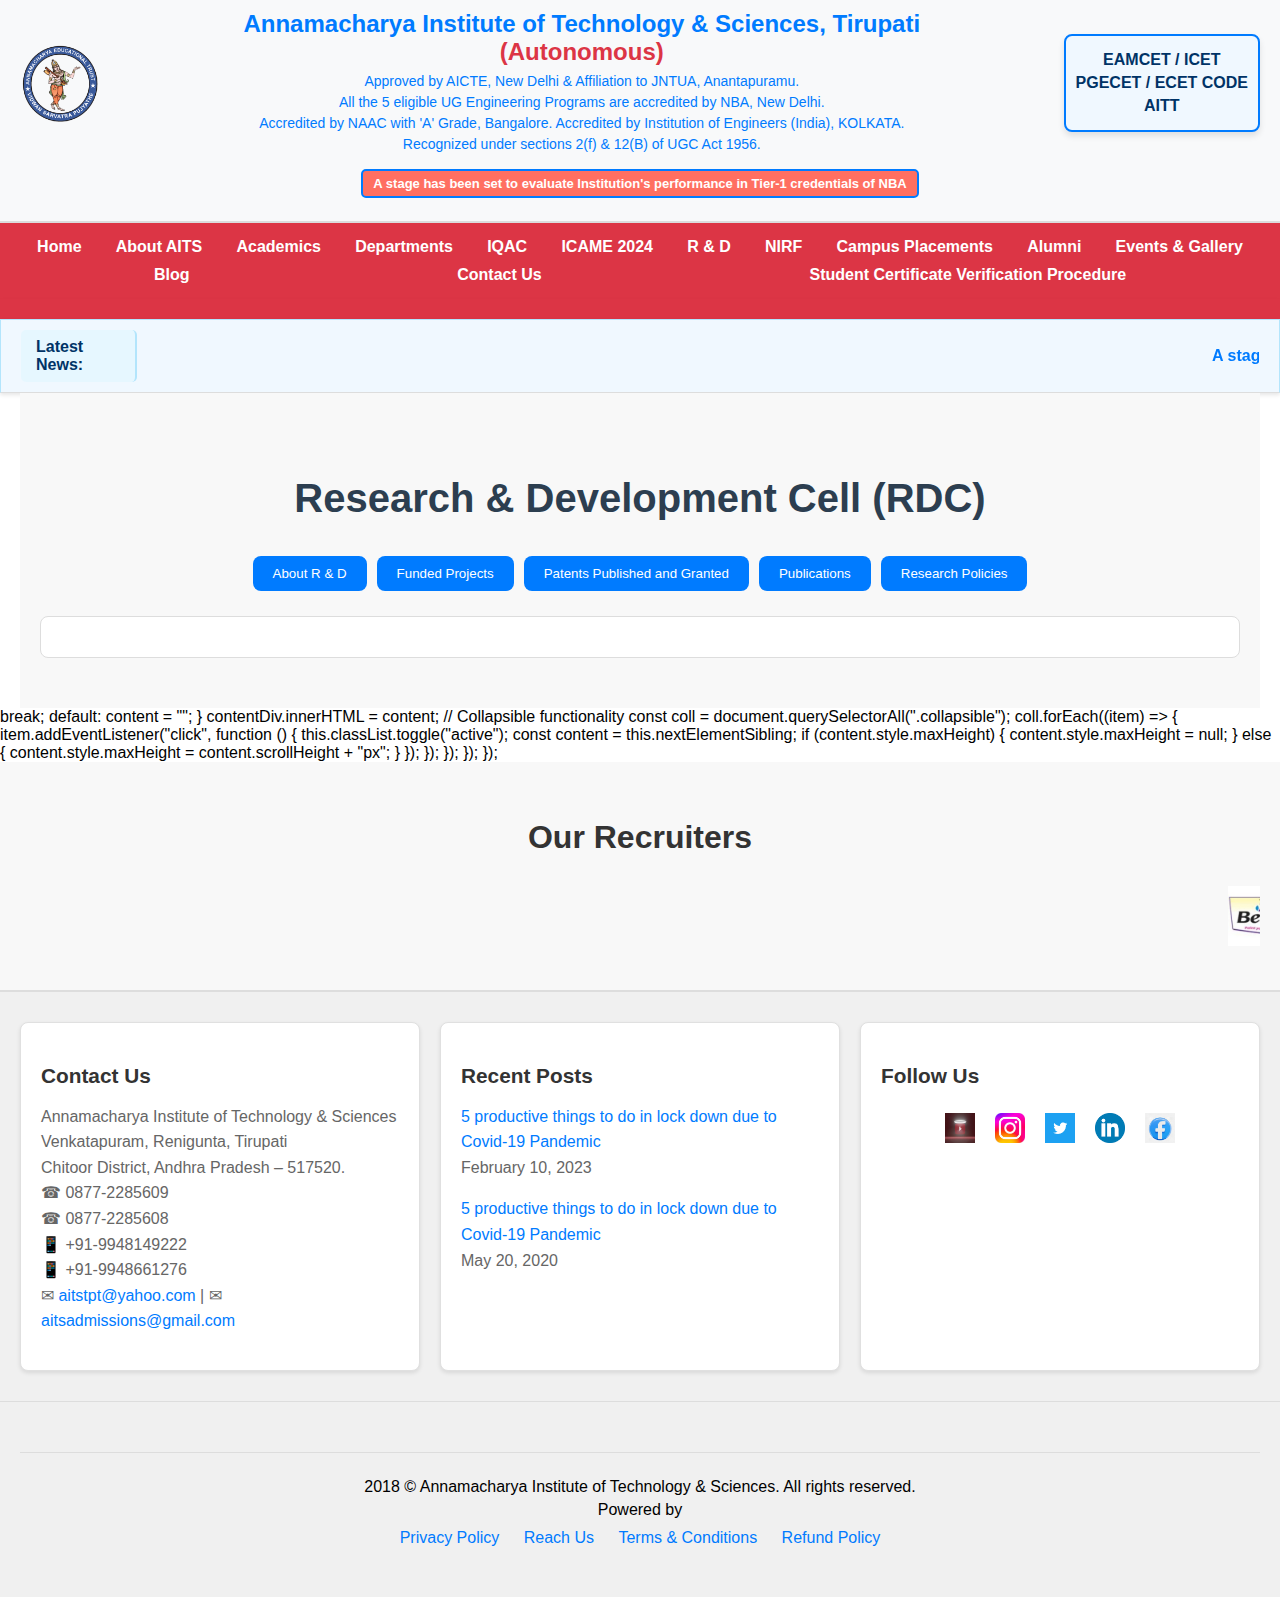
<file: rdc2.html>
<html>
  <head>
    <meta charset="UTF-8" />
    <meta name="viewport" content="width=device-width, initial-scale=1.0" />
    <title>Annamacharya Institute of Technology & Sciences</title>
    <link rel="stylesheet" href="styles.css" />
  </head>
  <body>
    <header>
      <div class="header-container">
        <!-- Left Side: Logo -->
        <div class="logo">
          <img src="logo.png" alt="Annamacharya Institute Logo" />
        </div>

        <!-- Middle: Text with Styling -->
        <div class="institute-info">
          <h1>
            <span class="blue-text"
              >Annamacharya Institute of Technology & Sciences, Tirupati</span
            ><br />
            <span class="red-text">(Autonomous)</span>
          </h1>
          <p class="blue-text">
            Approved by AICTE, New Delhi & Affiliation to JNTUA,
            Anantapuramu.<br />
            All the 5 eligible UG Engineering Programs are accredited by NBA,
            New Delhi.<br />
            Accredited by NAAC with 'A' Grade, Bangalore. Accredited by
            Institution of Engineers (India), KOLKATA.<br />
            Recognized under sections 2(f) & 12(B) of UGC Act 1956.
          </p>
        </div>

        <!-- Right Side: Code in a Box -->
        <div class="code-box">
          <p>EAMCET / ICET</p>
          <p>PGECET / ECET CODE</p>
          <p>AITT</p>
        </div>
      </div>
      <!-- Blinking Text Section -->
      <div class="blinking-text-container">
        <p class="blinking-text">
          A stage has been set to evaluate Institution's performance in Tier-1
          credentials of NBA
        </p>
      </div>

      <!-- JavaScript for Dynamic Colors -->
      <script>
        const colors = [
          { bg: "#FF6F61", text: "#FFFFFF" }, // Coral
          { bg: "#6B5B95", text: "#FFFFFF" }, // Purple
          { bg: "#88B04B", text: "#FFFFFF" }, // Green
          { bg: "#F7CAC9", text: "#333333" }, // Pink
          { bg: "#92A8D1", text: "#333333" }, // Blue
          { bg: "#955251", text: "#FFFFFF" }, // Maroon
          { bg: "#B565A7", text: "#FFFFFF" }, // Magenta
          { bg: "#009B77", text: "#FFFFFF" }, // Teal
        ];

        const container = document.querySelector(".blinking-text-container");
        const text = document.querySelector(".blinking-text");

        let currentIndex = 0;

        function changeColors() {
          const { bg, text: textColor } = colors[currentIndex];
          container.style.backgroundColor = bg;
          text.style.color = textColor;

          currentIndex = (currentIndex + 1) % colors.length; // Cycle through colors
        }

        setInterval(changeColors, 3000); // Change colors every 3 seconds
      </script>
    </header>
    <nav class="navbar">
      <ul class="nav-menu">
        <li><a href="index.html">Home</a></li>
        <li class="dropdown">
          <a href="#" class="dropbtn">About AITS</a>
          <div class="dropdown-content">
            <a href="#">Governance</a>
            <a href="#">Facilities</a>
            <a href="#">Affiliation & Accreditation</a>
          </div>
        </li>
        <li class="dropdown">
          <a href="#" class="dropbtn">Academics</a>
          <div class="dropdown-content">
            <a href="#">Courses Offered</a>
            <a href="#">Academic Curriculum</a>
            <a href="#">Examination</a>
            <a href="#">Toppers List</a>
          </div>
        </li>
        <li class="dropdown">
          <a href="#" class="dropbtn">Departments</a>
          <div class="dropdown-content">
            <a href="#">AIDS</a>
            <a href="#">AIML</a>
            <a href="#">ECE</a>
            <a href="#">CSE</a>
            <a href="#">CDS</a>
            <a href="#">IOT and Cyber Security</a>
            <a href="#">EEE</a>
            <a href="#">ME</a>
            <a href="#">CE</a>
            <a href="#">HBS</a>
            <a href="#">MBA</a>
            <a href="#">MCA</a>
          </div>
        </li>
        <li class="dropdown">
          <a href="#" class="dropbtn">IQAC</a>
          <div class="dropdown-content">
            <a href="#">About IQAC</a>
            <a href="#">Best Practices</a>
            <a href="#">Institutional Distinctiveness</a>
            <a href="#">Quality Circles</a>
            <a href="#">AQARs</a>
            <a href="#">Meetings</a>
            <a href="#">Feedback</a>
            <a href="#">Student Satisfaction Survey</a>
            <a href="#">Contact</a>
          </div>
        </li>
        <li><a href="#">ICAME 2024</a></li>
        <li><a href="rdc.html">R & D</a></li>
        <li><a href="nrif.html">NIRF</a></li>
        <li class="dropdown">
          <a href="#" class="dropbtn">Campus Placements</a>
          <div class="dropdown-content">
            <a href="#">Placements</a>
            <a href="#">Placement Gallery</a>
          </div>
        </li>
        <li><a href="#">Alumni</a></li>
        <li class="dropdown">
          <a href="#" class="dropbtn">Events & Gallery</a>
          <div class="dropdown-content">
            <a href="#">Events</a>
            <a href="#">Photo Gallery</a>
            <a href="#">Video Gallery</a>
            <a href="#">Professional Societies</a>
            <a href="#">Other</a>
          </div>
        </li>
        <li><a href="#">Blog</a></li>
        <li><a href="contact.html">Contact Us</a></li>
        <li><a href="verification.pdf">Student Certificate Verification Procedure</a></li>
      </ul>
    </nav>
    <nav class="navbar"></nav>

<div class="news-marquee-container">
    <div class="latest-news-static">
        Latest News:
    </div>
    <div class="marquee-container">
        <marquee behavior="scroll" direction="left" scrollamount="5">
            A stage has been set to evaluate Institution’s performance in Tier-1 credentials of NBA &nbsp;&nbsp;&nbsp; B. Tech ME and B. Tech EEE are accredited by NBA in Tier-I mode up to June 2027
        </marquee>
    </div>
</div>

        <section class="rdc-section">
          <div class="rdc-container">
            <h2>Research & Development Cell (RDC)</h2>
            <div class="rdc-buttons">
              <button class="rdc-button" data-content="about">
                About R & D
              </button>
              <button class="rdc-button" data-content="funded">
                Funded Projects
              </button>
              <button class="rdc-button" data-content="patents">
                Patents Published and Granted
              </button>
              <button class="rdc-button" data-content="publications">
                Publications
              </button>
              <button class="rdc-button" data-content="policies">
                Research Policies
              </button>
            </div>
            <div class="rdc-content" id="rdc-content"></div>
          </div>
        </section>

        <script>
          document.addEventListener("DOMContentLoaded", function () {
            const buttons = document.querySelectorAll(".rdc-button");
            const contentDiv = document.getElementById("rdc-content");

            buttons.forEach((button) => {
              button.addEventListener("click", function () {
                const contentKey = this.getAttribute("data-content");
                let content = "";

                switch (contentKey) {
                  case "about":
                    content = `
                                <button class="collapsible">Policy</button>
                                <div class="content">
                                    <p><b>Introduction</b><br>Annamacharya Institute of Technology & Sciences, Tirupati has promoted meaningful, scientific and industrial R&D activities with the vision and mission of pursuing and promoting research in frontier technologies as well as the various disciplines of Engineering, Science, Humanities, and Management. The RDC aims to reach the Vision and Mission of the college by encouraging the students and faculty to undertake the research in newly emerging frontier areas and multidisciplinary fields. The organizational structure of RDC consists of various committees to facilitate and monitor research activities.<br><br><b>Vision</b><br>To put in place a robust mechanism for developing and strengthening the research ecosystem within Institution, aligned with the provisions of NEP-2020.<br><br><b>Mission</b><br>To create a conducive environment for enhanced research productivity.<br>To encourage collaboration across industry, government, community-based organizations, and agencies at the local, national, and international levels.<br>To facilitate greater access to research through mobilization of resources and funding<br><br><b>Objectives</b><br>To create an organizational structure with role-based functions of RDC, formulate Research Policy for AITS, identify thrust areas of research, and form related cluster groups/ frontline teams/consortia of researchers.<br>To create enabling provisions in Research Policies for recruitment of research personnel, procurement of equipment, and financial management with adequate autonomy to the Principal Investigator(s) and disseminate research outcomes to stakeholders and the public at large.<br>To establish a special purpose vehicle to promote researchers and innovators, identify potential collaborators from industry, research organizations, academic institutions & other stakeholders for cooperation and synergistic partnerships.<br>To act as a liaison between researchers & relevant research funding agencies, extend guidance in preparation & submission of project proposals and post-sanctioning of the grants to oversee adherence to timelines.<br>To have better coordination among other cells/centers dealing with Institute-Industry Linkage, Incubation, Innovation and Entrepreneurship Development and Intellectual Property Rights (IPR).<br>To develop an Institutional Research Information System for sharing the status of ongoing/ completed research projects/Programmes, expertise & resources, etc., making effective use of Information & Communication Technology (ICT) for preparing the database of in-house experts to provide industrial consultancy and services.<br>To engage & utilize the services of superannuated active faculty/scientists in research capacity building of talented young minds and promote mobility of researchers across institutions and R&D Labs.<br>To serve as nodal center for ideation and conceptualization of research topics/themes by organizing workshops and training programs and ensuring the integrity and ethical practices in research activities.<br><br><b>Roles and Responsibilities of RDC:</b><br>To enhance the Research Ecosystem of the college<br>To promote Academic Research in the college with Faculty and students<br>To preserve the Code of ethics of the college while publishing<br>To help the faculty in applying for funds in the form of Sponsored research / Grants from government and non government agencies<br>To pave the path for the teachers, students and researchers to collaborate for research</p>
                                </div>
                                <button class="collapsible">R And D Organogram</button>
                                <div class="content">
                                    <img src="orga.png" alt="R&D Organogram">
                                </div>
                                <button class="collapsible">Compositions of RAC & RDC</button>
                                <div class="content">
                                    <p>Research & Development Wing<br>Research & Development Wing in the college comprises two committees<br>a) Research Advisory Council (RAC)<br>b) Research & Development Cell (RDC)</p>
                                    <p>Composition of Research Advisory Council (RAC)</p>
                                    <table>
                                        <tr><th>S.No</th><th>Name and designation</th><th>Role in the Council</th></tr>
                                        <tr><td>1</td><td>Prof. C. Nadhamuni Reddy<br>Principal, AITS, Tirupati</td><td>Chairperson</td></tr>
                                        <tr><td>2</td><td>Sri. C. Abhishek Reddy<br>Executive Director, AITS, Tirupati</td><td>Advisor</td></tr>
                                        <tr><td>3</td><td>Dr. V.N. Mani<br>Scientist-F, C-MET, Hyderabad</td><td>Advisor</td></tr>
                                        <tr><td>4</td><td>Dr. T. Rajendra Prasad<br>Scientist-F, NARL, Gadanki</td><td>Advisor</td></tr>
                                    </table>
                                    <p>Composition of Research & Development Cell(RDC)</p>
                                    <table>
                                        <tr><th>S.No</th><th>Name and designation</th><th>Role in the RDC</th></tr>
                                        <tr><td>1</td><td>Dr. J. Guru Jawahar<br>Professor, Dept.of CE, AITS, Tirupati</td><td>Director/ Convener</td></tr>
                                        <tr><td>2</td><td>Dr. K. Ramya<br>Coordinator, Internal Quality Assurance Cell (IQAC), AITS, Tirupati</td><td>Member</td></tr>
                                        <tr><td>3</td><td>Dr. K. Balaji Nanda Kumar Reddy<br>Convener, Research Ethics Committee (REC), AITS, Tirupati</td><td>Member</td></tr>
                                        <tr><td>4</td><td>Mr. P. Bhanu Prakash<br>Convener, Industry-Interaction Cell (IIC), AITS, Tirupati</td><td>Member</td></tr>
                                        <tr><td>5</td><td>Dr. K. Thulasirajan<br>Coordinator, Intellectual Property Rights (IPR), AITS, Tirupati</td><td>Member</td></tr>
                                        <tr><td>6</td><td>Dr. P. Lavanya<br>Coordinator, Institute Ethics Committee (IEC), AITS, Tirupati</td><td>Member</td></tr>
                                        <tr><td>7</td><td>Mr. N. Dilip Kumar<br>Coordinator, Entrepreneurship Innovation and Start-ups Centre (EISC), AITS, Tirupati</td><td>Member</td></tr>
                                        <tr><td>8</td><td>Mr. D. Ayyappa Reddy<br>Accounts Officer, AITS, Tirupati</td><td>Member</td></tr>
                                    </table>
                                </div>
                            `;
                    break;
                  // Add cases for other buttons here
                  case "funded":
                    content = `
                                <h3>Funded Projects</h3>
                                <p>Grants Received under AQIS-AICTE</p>
                                <table>
                                    <tr><th>Year</th><th>Scheme</th><th>Name of the coordinator</th><th>Amount Sanctioned</th><th>Sanctioned Letter Date</th><th>Sanctioned Letter Number</th></tr>
                                    <tr><td>2020</td><td>MODROBS</td><td>Dr. N. Pushpalatha</td><td>8,10,980</td><td>20-07-2020</td><td>F.No. 9-155ADC/MODROB/Policy-I/2019-2020</td></tr>
                                    <tr><td>2020</td><td>FDP</td><td>Dr. S. Arul</td><td>5,30,333</td><td>20-07-2020</td><td>Application ID (1-7080740041)</td></tr>
                                    <tr><td>2020</td><td>STTP</td><td>Dr. N. Pushpalatha</td><td>3,25,000</td><td>10-01-2020</td><td>F.No. 34-65/291/RIFD/STTP/Policy-I/2018-19</td></tr>
                                    <tr><td>2019</td><td>GOC</td><td>Dr. N. Chandrika</td><td>4,97,500</td><td>09.12.2020</td><td>F.No. 67-49/RIFD/GOC/Policy/Policy-I/2018-19</td></tr>
                                    <tr><td>2019</td><td>FDP</td><td>Dr. S. Arul</td><td>4,78,000</td><td>10-05-2019</td><td>F.No. 34-55/5/RIFD/FDP/Policy-I/2017-18</td></tr>
                                    <tr><td>2019</td><td>STTP</td><td>Dr. K. Narasimhulu</td><td>3,50,000</td><td>10-05-2019</td><td>F.No. 34-56/124/RIFD/STTP/Policy-I/2017-18</td></tr>
                                    <tr><td>2019</td><td>STTP</td><td>Dr. C. Sasikala</td><td>3,44,000</td><td>10-05-2019</td><td>F.No. 34-56/63/RIFD/STTP/Policy-I/2017-18</td></tr>
                                    <tr><td>2013</td><td>SEMINAR GRANT</td><td>K. Balaji Nanda Kumar Reddy</td><td>2,00,000</td><td>29-07-2013</td><td>F.No.7-209/RIFD/SG/POLICY-1/2013-14 & 7-01-2014</td></tr>
                                    <tr><td>2011</td><td>SEMINAR GRANT</td><td>Md. Jakeer Hussain</td><td>1,00,000</td><td>31-03-2011</td><td>F.No. RIFD/SEM/121/2010-11</td></tr>
                                    <tr><td colspan="3">Total Amount Sanctioned</td><td>36,35,813</td><td colspan="2"></td></tr>
                                </table>
                            `;
                    break;
                  case "publications":
                    content = `
                                <h3>Publications</h3>
                                <p>No. of papers published in National/ International Journals and National/ International Conferences</p>
                                <table>
                                    <tr><th>No</th><th>Year</th><th>CE</th><th>CSE</th><th>ECE</th><th>EEE</th><th>ME</th><th>MBA</th><th>MCA</th><th>HBS</th><th>Total</th></tr>
                                    <tr><td>1</td><td>2023-24</td><td>3</td><td>5</td><td>11</td><td>6</td><td>12</td><td>3</td><td>13</td><td>2</td><td>53</td></tr>
                                    <tr><td>2</td><td>2022-23</td><td>4</td><td>5</td><td>7</td><td>0</td><td>11</td><td>5</td><td>23</td><td>3</td><td>40</td></tr>
                                    <tr><td>3</td><td>2021-22</td><td>2</td><td>9</td><td>0</td><td>9</td><td>6</td><td>0</td><td>8</td><td>0</td><td>34</td></tr>
                                    <tr><td>4</td><td>2020-21</td><td>6</td><td>5</td><td>0</td><td>7</td><td>5</td><td>2</td><td>0</td><td>6</td><td>144</td></tr>
                                    <tr><td>5</td><td>2019-20</td><td>2</td><td>0</td><td>18</td><td>3</td><td>8</td><td>15</td><td>16</td><td>0</td><td>128</td></tr>
                                    <tr><td>6</td><td>2018-19</td><td>5</td><td>3</td><td>24</td><td>6</td><td>22</td><td>5</td><td>16</td><td>0</td><td>197</td></tr>
                                    <tr><td>7</td><td>2017-18</td><td>7</td><td>2</td><td>12</td><td>4</td><td>19</td><td>0</td><td>5</td><td>0</td><td>167</td></tr>
                                    <tr><td colspan="2">Sub Total</td><td>31</td><td>9</td><td>25</td><td>6</td><td>49</td><td>10</td><td>91</td><td>11</td><td>703</td></tr>
                                </table>
                            `;
                    break;
                  case "policies":
                    content = `
                                <h3>Research Policies</h3>
                                <a href="research.pdf" target="_blank"><button>Research Policy</button></a>
                                <a href="seed.pdf" target="_blank"><button>Seed Money Policy</button></a>
                            `;
                    break;
                    case "patents":
                      content='
          <section class="patents-section">
          <div class="patents-container">
            <h2>Patents Published and Granted</h2>
            <div class="patent-headings">
              <button class="patent-heading" data-content="ece">
                Patent Details from 2017-18 to 2023-24: ECE Department
              </button>
              <button class="patent-heading" data-content="cse">
                Patent Details from 2017-18 to 2023-24: CSE Department
              </button>
              <button class="patent-heading" data-content="ce">
                Patent Details from 2017-18 to 2023-24: CE Department
              </button>
              <button class="patent-heading" data-content="me">
                Patent Details from 2017-18 to 2023-24: ME Department
              </button>
              <button class="patent-heading" data-content="ai">
                Patent Details from 2023-24: AI Department
              </button>
              <button class="patent-heading" data-content="mca">
                Patent Details from 2023-24: MCA Department
              </button>
              <button class="patent-heading" data-content="hbs">
                Patent Details from 2017-18 to 2023-24: HBS
              </button>
            </div>
            <div class="patent-content" id="patent-content"></div>
          </div>
        </section>

        <script>
          document.addEventListener("DOMContentLoaded", function () {
            const headings = document.querySelectorAll(".patent-heading");
            const contentDiv = document.getElementById("patent-content");

            headings.forEach((heading) => {
              heading.addEventListener("click", function () {
                const contentKey = this.getAttribute("data-content");
                let content = "";

                switch (contentKey) {
                  case "ece":
                    content = `
                            <h3>Patent Details from 2017-18 to 2023-24: ECE Department</h3>
                            <table>
                                <tr><th>S.No.</th><th>Year</th><th>Title of Patent</th><th>Status</th><th>Ownership details</th><th>File/ID No</th></tr>
                                <tr><td>1.</td><td>2023-24</td><td>Ai Based System To Study The Gene Mutations And Their Sequence Listings In Physically Challenged Persons</td><td>Published</td><td>Dr.R.SenthamilSelvan et al.</td><td>202341044508</td></tr>
                                <tr><td>2.</td><td>2023-24</td><td>Liquid Rechargeable Lithium Ion Battery For Electric Vehicle Using Deep Learning Approach</td><td>Published</td><td>Dr.R.SenthamilSelvan et al.</td><td>202341089553</td></tr>
                                <tr><td>3.</td><td>2023-24</td><td>Active Noise Cancellation Earphone Design</td><td>Granted</td><td>Dr.R.SenthamilSelvan et al.</td><td>6356327</td></tr>
                                <tr><td>4.</td><td>2023-24</td><td>Drone for Underwater Inspection and Exploration</td><td>Granted</td><td>Dr.R.SenthamilSelvan et al.</td><td>6343634</td></tr>
                                <tr><td>5.</td><td>2023-24</td><td>Mobile Robot with Interchangeable Machine learning modules for various tasks</td><td>Filed</td><td>Dr.R.SenthamilSelvan et al.</td><td>202441030186</td></tr>
                                <tr><td>6.</td><td>2023-24</td><td>Nano fiber-Based Air Filtration System for improved indoor air quality</td><td>Published</td><td>Dr.R.SenthamilSelvan et al.</td><td>202441034823</td></tr>
                                <tr><td>7.</td><td>2023-24</td><td>Smart Speaker With Interactive Holographic Interface For Voice-Activated Machine Learning Tasks</td><td>Published</td><td>Dr.R.SenthamilSelvan et al.</td><td>202441023354</td></tr>
                                <tr><td>8.</td><td>2023-24</td><td>Intelligent Chronic Disease Prediction System Using Machine Learning And Iot Integration</td><td>Published</td><td>Dr.R.SenthamilSelvan et al.</td><td>202441018996</td></tr>
                                <tr><td>9.</td><td>2023-24</td><td>Integrated Cooling System For High-Temperature Operation Of Electric Vehicle Fuel Cells, Intellectual Property India</td><td>Published</td><td>Dr.R.SenthamilSelvan et al.</td><td>202441017668</td></tr>
                                <tr><td>10.</td><td>2023-24</td><td>Emergency Charging Service For Electric Vehicles Equipped With Deep Learning And IOT-Based Efficient Energy Recycling</td><td>Published</td><td>Dr.R.SenthamilSelvan et al.</td><td>202441004200</td></tr>
                                <tr><td>11.</td><td>2023-24</td><td>Ai/Ml Based Reinforced Construction By High Speed 3d Printing</td><td>Published</td><td>Dr.R.SenthamilSelvan et al.</td><td>202421002104</td></tr>
                                <tr><td>12.</td><td>2022-23</td><td>Human Centered AI System to Empower Genomic Data Analysis and Extraction</td><td>Published</td><td>Dr.N.Pushpalatha/Dr.R.SenthamilSelvan.</td><td>202241063770A</td></tr>
                                <tr><td>13.</td><td>2022-23</td><td>Design of Smart Home Automation using Cloud Networking System</td><td>Published</td><td>Dr.R.SenthamilSelvanet al.</td><td>202241041432A</td></tr>
                                <tr><td>14.</td><td>2021-22</td><td>Battery Swapping Technology with Cloud Interface for Electrical Vehicle</td><td>Published</td><td>Dr.R.SenthamilSelvanet al.</td><td>202241022247</td></tr>
                                <tr><td>15.</td><td>2021-22</td><td>A System based on Deep Learning Three-Dimensional Pipeline Reconstruction and Method Thereof</td><td>Published</td><td>Dr.N.Pushpalatha/ Dr.I.Suneetha</td><td>202131050687</td></tr>
                                <tr><td>16.</td><td>2021-22</td><td>Patient Centric healthcare system using AI and Block chain</td><td>Published</td><td>Mr.P.Harish et al.</td><td>202141042806</td></tr>
                                <tr><td>17.</td><td>20.</td><td>2021-22</td><td>An apparatus and a method for Beam forming using phased array antenna</td><td>Published</td><td>Dr.R.Kalyan et al.</td><td>202141035802</td></tr>
                                <tr><td>18.</td><td>2020-21</td><td>Crowd Detection Camera to Speke the maintain and identify the suspect using AI-Based Programming</td><td>Published</td><td>Mr.P.Harish et al.</td><td>202141020989</td></tr>
                                <tr><td>19.</td><td>2020-21</td><td>Collective Network Channel Decentralized Fountain Design Codes for Secure Communication in VANET</td><td>Published</td><td>Dr.R.SenthamilSelvan et al.</td><td>1714/2021-CHE, C.B.R No: 1368</td></tr>
                            </table>
                        `;
                    break;
                  case "cse":
                    content = `
                            <h3>Patent Details from 2017-18 to 2023-24: CSE Department</h3>
                            <table>
                                <tr><th>S.No.</th><th>Year</th><th>Title of Patent</th><th>Status</th><th>Ownership details</th><th>File/ID No</th></tr>
                                <tr><td>1</td><td>2023-24</td><td>Deep Learning based Automatic prevention and detection of Brain tumour using Image processing, Data mining and Machine Learning algorithms for Smart Healthcare system</td><td>Published</td><td>Mr. B.RamanaReddy et al.</td><td>202441004706</td></tr>
                                <tr><td>2</td><td>2023-24</td><td>IoT and Big Data based Wearable Healthcare system to improve next generation healthcare system</td><td>Published</td><td>Dr. Shaik Jumlesha et al.</td><td>202441002245</td></tr>
                                <tr><td>3</td><td>2023-24</td><td>AI and IoT based Automated Attendance System using Facial Recognition</td><td>Published</td><td>Mr. B.RamanaReddy et al.</td><td>202441002586</td></tr>
                                <tr><td>4</td><td>2023-24</td><td>AI based Prevention of cyber-attacks on healthcare organizations using IoT, Cloud Computing and Machine Learning approach</td><td>Published</td><td>Mr. B.RamanaReddy et al.</td><td>202441001931</td></tr>
                                <tr><td>5</td><td>2023-24</td><td>AI based Criminal Digital Forensic Investigation and prediction using Blockchain Cloud computing and Machine learning algorithms</td><td>Published</td><td>Mr. NangilVenkatramana et al.</td><td>202441001224</td></tr>
                                <tr><td>6</td><td>2023-24</td><td>Artificial intellectual based Automatic Drug discovery and drug recommended System for Doctor based Patient details using Deep Learning algorithms</td><td>Published</td><td>Mrs.B. Prathap et al.</td><td>202341081599</td></tr>
                                <tr><td>7</td><td>2023-24</td><td>Artificial Intelligence based Traffic Monitoring and Car crash detection using and multimodal data from dashboard cameras and deep learning algorithms</td><td>Published</td><td>Mr U .Prem Sagar et al.</td><td>202341077026</td></tr>
                                <tr><td>8</td><td>2023-24</td><td>Artificial Intelligence and IoT based Self-driving car for path planning and Road Lane detection with improved canny edges for self-driving cars in dynamic environment</td><td>Published</td><td>Mr. S. Revanth Babu et al.</td><td>202341075525</td></tr>
                                <tr><td>9</td><td>2023-24</td><td>IoT based camera for healthcare management</td><td>Granted</td><td>Dr. Shaik Jumlesha et al.</td><td>202441002245</td></tr>
                                <tr><td>10</td><td>2023-24</td><td>Artificial Intelligence based Prediction system to predict stock market Index price and crypto currency closing price using Machine Learning Algorithms</td><td>Published</td><td>Mr. B.RamanaReddy et al.</td><td>202341073042</td></tr>
                                <tr><td>11</td><td>2023-24</td><td>Artificial Intelligence based Smart Level Crossings Systems to detect dangerous situations in level crossing environments in both road and railway safety using video surveillance system and Deep Learning Algorithms</td><td>Published</td><td>Ms. V.Bhargavi et al.</td><td>202341072105</td></tr>
                                <tr><td>12</td><td>2023-24</td><td>Artificial Intelligence based smart Student Management System to monitor and Increasing student engagement through continuous assessment Using IoT and Machine Learning Algorithms</td><td>Published</td><td>Mrs. K.Jagadeeswari et al.</td><td>202341069912</td></tr>
                                <tr><td>13</td><td>2023-24</td><td>IOT and Artificial Intelligence based Detection and Prevention of Plant disease with smart Drip Irrigation System using Block chain Technology and Deep Learning</td><td>Published</td><td>Mr. P Bhanu Prakash et al.</td><td>202341069910</td></tr>
                                <tr><td>14</td><td>2023-24</td><td>Artificial Intelligence based Traffic Monitoring and Car crash detection using and multimodal data from dashboard cameras and deep learning algorithm</td><td>Published</td><td>Mrs. C Hemavathy et al.</td><td>202341071574</td></tr>
                                <tr><td>15</td><td>2023-24</td><td>Artificial Intelligence based Smart system to enhance the better performance in the supply chain management using Big data and business analytics</td><td>Published</td><td>Mrs. G.Bhavana et al.</td><td>202341067361</td></tr>
                                <tr><td>16</td><td>2023-24</td><td>Artificial intelligence based automatic healthcare management system for detection and prevention of Pancreatic cancer using Multidetector Computed tomography, image processing and machine learning algorithms</td><td>Published</td><td>Mrs. N. Supriya et al.</td><td>202341067236</td></tr>
                                <tr><td>17</td><td>2023-24</td><td>Artificial Intelligent and Cloud based Conversational robot for Blind people Assistance</td><td>Published</td><td>Mrs.C.Malathi et al.</td><td>202341028256</td></tr>
                                <tr><td>18</td><td>2023-24</td><td>Artificial Intelligence based Smart system for Heart sound detection and classification using signal processing and machine learning algorithms to avoid Heart attack and other heart diseases</td><td>Published</td><td>Mrs .P Sumalatha et al.</td><td>202341064321</td></tr>
                                <tr><td>19</td><td>2023-24</td><td>I based safe healthcare system for fertility preservation for young woman with breast cancer using cloud and Machine learning Algorithms</td><td>Published</td><td>Mr. D Nagabhushanam et al.</td><td>202311064995</td></tr>
                                <tr><td>20</td><td>2022-23</td><td>Framewework design for regulating healthcare efficiency and medical services using machine learning /artificial – intelligence.</td><td>Published</td><td>Dr.S.Jumlesha et.al</td><td>202241064218</td></tr>
                                <tr><td>21</td><td>2021-22</td><td>Hybrid Memory Cube Oriented Image Classification using a Machine Learning Technique</td><td>Published</td><td>Dr.N.Badrinath et al.</td><td>202141042656</td></tr>
                                <tr><td>22</td><td>2021-22</td><td>Artificial intelligence based covid-19 spread prediction</td><td>Published</td><td>Dr.N.Badrinath et al.</td><td>202141049570</td></tr>
                                <tr><td>23</td><td>2021-22</td><td>Fine-grained Fish Classification on Underwater Images using Deep Learning Architectures</td><td>Published</td><td>Dr.N.Badrinath et al.</td><td>202141050186</td></tr>
                                <tr><td>24</td><td>2021-22</td><td>A Machine Learning Approach to Study the Mental Health of Humans</td><td>Published</td><td>Dr.K.Navaz et al.</td><td>202241011194</td></tr>
                                <tr><td>25</td><td>2021-22</td><td>Machine Learning Based Approach To Study The Impact Of Antibiotics On Toddlers Using Their Primary Health Related Data</td><td>Published</td><td>Dr.S.Athinarayanan et al.</td><td>202241017724</td></tr>
                                <tr><td>26</td><td>2021-22</td><td>A Mobile Adhoc Network (Manet) For Tracking The Mobile Phones For Any Intrusions Or Mishandling Of Data</td><td>Published</td><td>Mr.B.Ramana Reddy et.al</td><td>202241018318</td></tr>
                                <tr><td>27</td><td>2021-22</td><td>A Machine Learning based Approach for creating a Case Study of adaptability aspects of employees</td><td>Published</td><td>Ms.M. Reddy Durgasree et.al</td><td>202241022599</td></tr>
                                <tr><td>28</td><td>2021-22</td><td>Artificial Intelligence based Technique to Monitor the digital Marketing Graphs and Techniques Through Big Data Analytics</td><td>Published</td><td>Dr.S.Jumlesha et.al</td><td>202211022601</td></tr>
                                <tr><td>29</td><td>2021-22</td><td>Artificial Intelligence based Techniques Integrated with Image Processing to Calculate the Emotional Quotient Employees of an Organisation</td><td>Published</td><td>Mr.B.Sunil Kumar et.al</td><td>202241022520</td></tr>
                                <tr><td>30</td><td>2021-22</td><td>Deep Learning Approach to Provide                                a vulnerable framework for safeguarding the Data’s that are Transferred over cloud along with cyber security</td><td>Published</td><td>Mrs.B.Rupadevi et al.</td><td>202241023064</td></tr>
                                <tr><td>31</td><td>2021-22</td><td>Block Chain Technologies for disaster risk reduction and managing it During Emergency Conditions</td><td>Published</td><td>Dr.S.Athinarayanan et al.</td><td>202211022825</td></tr>
                                <tr><td>32</td><td>2021-22</td><td>A Hybrid Prediction model for Big Data Clustering and Classification usig Random Forest, K-Means and Decision Tree</td><td>Published</td><td>Mr.Kiran Moni et.al</td><td>202241027528</td></tr>
                                <tr><td>33</td><td>2021-22</td><td>Deep Learning based technique to analyse the Genome Sequence of Cancer Patients and Predict their Live Expectancy based on Cell Biology</td><td>Published</td><td>Mr.Revanthbabu et.al</td><td>202241028751</td></tr>
                                <tr><td>34</td><td>2021-22</td><td>A Machine Learning Based Approach to Predict Growth of Tourism</td><td>Published</td><td>Dr.S.Athinarayanan et.al</td><td>202211028755</td></tr>
                            </table>
                        `;
                    break;
                  case "ce":
                    content = `
                            <h3>Patent Details from 2017-18 to 2023-24: CE Department</h3>
                            <table>
                                <tr><th>S.No</th><th>Year</th><th>Title of Patent</th><th>Status</th><th>Ownership details</th><th>File/ ID No</th></tr>
                                <tr><td>1</td><td>2023-24</td><td>Predicting the performance of reinforced concretestructures against earthquakes using deep learning</td><td>Published</td><td>Dr.K.Thulasirajan et al.</td><td>202421008379</td></tr>
                                <tr><td>2</td><td>2023-24</td><td>Development of drainage water quality system for irrigation using the water quality index and datafit software</td><td>Published</td><td>Mr. A. Anil et al.</td><td>202321051275</td></tr>
                                <tr><td>3</td><td>2022-23</td><td>The Longitudinal Resonance Properties of a Tapered Structure Over Unilaterally Layered Soil</td><td>Published</td><td>Mr.T,.Sai Krishna et al.</td><td>202241073322A</td></tr>
                                <tr><td>4</td><td>2022-23</td><td>Machine learning based approach to study the influence of earthquake parameters on the bidirectional behaviorisolation systems</td><td>Published</td><td>Dr.K.Thulasirajan et al.</td><td>202211072025</td></tr>
                                <tr><td>5</td><td>2021-22</td><td>An Earthquake-resistant Precast Beam-column connection Using Cleat angle and Replaceable dissipaters</td><td>Granted</td><td>Dr.K.Thulasirajan et al.</td><td>2021106172</td></tr>
                                <tr><td>6</td><td>2021-22</td><td>Self-sensing Reinforced concrete and Structural Health Monitoring the Same</td><td>Published</td><td>Dr.J. Guru Jawahar et al.</td><td>202141058280</td></tr>
                                <tr><td>7</td><td>2021-22</td><td>Sustainable translucent light Emitting concrete with Optical fibres and preparation thereof</td><td>Published</td><td>Mr.T,.Sai Krishna et al.</td><td>202241004387</td></tr>
                            </table>
                        `;
                    break;
                  case "me":
                    content = `
                            <h3>Patent Details from 2017-18 to 2023-24: ME Department</h3>
                            <table>
                                <tr><th>No</th><th>Year</th><th>Title of Patent</th><th>Status</th><th>Ownership details</th><th>File/ ID No</th></tr>
                                <tr><td>1</td><td>2022-23</td><td>A system for optimizing connectivity and coverage in a wireless target sensor network</td><td>Granted</td><td>Dr. C. Nadhamuni Reddy et al.</td><td>DE202023100084</td></tr>
                                <tr><td>2</td><td>2022-23</td><td>Wrist band for school children security</td><td>Published</td><td>Dr.B. Sudheer Reddy et al.</td><td>375562-001</td></tr>
                            </table>
                        `;
                    break;
                  case "ai":
                    content = `
                            <h3>Patent Details from 2023-24: AI Department</h3>
                            <table>
                                <tr><th>S.No</th><th>Year</th><th>Title of Patent</th><th>Status</th><th>Ownership details</th><th>File/ ID No</th></tr>
                                <tr><td>1</td><td>2023-24</td><td>Artificial Intelligence based smart student management system to monitor and increasing using IoT and machine learning</td><td>Published</td><td>Dr. C. Siva Balaji Yadav<br>Mrs. K. Jagadeeswari<br>Mr. E.D Pavan Kumar</td><td>202341069912</td></tr>
                                <tr><td>2</td><td>2023-24</td><td>Artificial Intelligence based smart system to enhance the better performance in the supply chain management using big data and business analytics</td><td>Published</td><td>Mrs. H. Teja</td><td>202341067361</td></tr>
                                <tr><td>3</td><td>2023-24</td><td>Artificial Intelligence based traffic monitoring and car crash detection using and multimodal data from dashboard cameras and deep learning algorithms</td><td>Published</td><td>Mrs. V. Gayathri</td><td>202341071574</td></tr>
                                <tr><td>4</td><td>2023-24</td><td>Artificial Intelligence based smart level crossing systems to detect dangerous situations in level crossing environments in both road and railway safety using video surveillance system and deep learning</td><td>Published</td><td>Mrs. Shaik Sumiya<br>Mrs. K. Kalaivani</td><td>202341072105</td></tr>
                                <tr><td>5</td><td>2023-24</td><td>IOT and Artificial Intelligence based detection and prevention of plant disease with smart drip irrigation system using block chain technology and deep learning</td><td>Published</td><td>Mr. J. Bala Murali<br>Krishna</td><td>202341069910</td></tr>
                                <tr><td>6</td><td>2023-24</td><td>Artificial Intelligence and IoT based self driving car for path planning and road lane detection with improved canny edges for self</td><td>Published</td><td>Mrs. Y. Saroja</td><td>202341075525</td></tr>
                            </table>
                        `;
                    break;
                  case "mca":
                    content = `
                            <h3>Patent Details from 2023-24: MCA Department</h3>
                            <table>
                                <tr><th>S.No</th><th>Year</th><th>Title of Patent</th><th>Status</th><th>Ownership details</th><th>File/ ID No</th></tr>
                                <tr><td>1</td><td>2023-24</td><td>An Integrated Approach to Cardiovascular Disease Detection using Image Processing and Machine Learning</td><td>Published</td><td>S E Suresh</td><td>202341067548A</td></tr>
                                <tr><td>2</td><td>2023-24</td><td>Artificial Intelligence Based traffic monitoring and car crash detection using and multi model data from dash board cameras and deep learning algorithms</td><td>Published</td><td>S Rajeswari</td><td>202341071574</td></tr>
                                <tr><td>3</td><td>2023-24</td><td>Iot and Artificial Intelligence based detection and prevention of plant disease with smart drip irrigation system using block chain technology and deep learning</td><td>Published</td><td>Dr. K Shanmugam</td><td>202341069910</td></tr>
                                <tr><td>4</td><td>2023-24</td><td>Artificial Intelligence based smart student Management system to monitor and increasing student engagement through continuous assessment using IOT and machine learning algorithms</td><td>Published</td><td>K Satyam et al.</td><td>202341069912</td></tr>
                            </table>
                        `;
                    break;
                  case "hbs":
                    content = `
                            <h3>Patent Details from 2017-18 to 2023-24: HBS</h3>
                            <table>
                                <tr><th>S.No</th><th>Year</th><th>Title of Patent</th><th>Status</th><th>Ownership details</th><th>File/ ID No</th></tr>
                                <tr><td>1</td><td>2022-23</td><td>Systematic Approach Along With Statistical Techniques For Analysis ofAbnormal Returns on Indian Stock Market Due To Natural Disaster</td><td>Published</td><td>Dr. B. Aruna Kumari et al.</td><td>42/2022</td></tr>
                                <tr><td>2</td><td>2021-22</td><td>An AI based system for processing Algebra Operation and method thereof</td><td>Published</td><td>Dr. B. Aruna Kumari et al.</td><td>51/2021</td></tr>
                                <tr><td>3</td><td>2021-22</td><td>Sensor assembly for evaluating fluid dyanamic for a mechanical system and method thereof.</td><td>Published</td><td>Dr. N. Tarakaramu et al.</td><td>53/2021</td></tr>
                                <tr><td>4</td><td>2021-22</td><td>Intelligent Motion Detecting Sensor for Domestic Application</td><td>Published</td><td>Dr. N. Tarakaramu et al.</td><td>50/2021</td></tr>
                                <tr><td>5</td><td>2021-22</td><td>Intelligent Motion Detecting Sensor for Domestic Application</td><td>Published</td><td>K. Bhagya Lakshmi et al.</td><td>50/2021</td></tr>
                                <tr><td>6</td><td>2021-22</td><td>A Fuzzy Logic Based Information Processing System and Method Thereof</td><td>Published</td><td>Dr. R. Vijaya Lakshmi et al.</td><td>3/2022</td></tr>
                                <tr><td>7</td><td>2021-22</td><td>A Mathematical system for evaluating a Poisson distribution error signal</td><td>Published</td><td>N. Sujana Kumari et al.</td><td>8/2022</td></tr>
                                <tr><td>8</td><td>2021-22</td><td>A Mathematical system for evaluating a Poisson distribution error signal</td><td>Published</td><td>Dr. N. Tarakaramu et al.</td><td>8/2022</td></tr>
                                <tr><td>9</td><td>2021-22</td><td>A Mathematical system for evaluating a Poisson distribution error signal</td><td>Published</td><td>Dr. P. Krishna Jyothi et al.</td><td>8/2022</td></tr>
                            </table>
                            ';
                    ';
                    break;
                  default:
                    content = "";
                }

                contentDiv.innerHTML = content;
              });
            });
          });
        </script>
        break;
                  default:
                    content = "";
                }

                contentDiv.innerHTML = content;

                // Collapsible functionality
                const coll = document.querySelectorAll(".collapsible");
                coll.forEach((item) => {
                  item.addEventListener("click", function () {
                    this.classList.toggle("active");
                    const content = this.nextElementSibling;
                    if (content.style.maxHeight) {
                      content.style.maxHeight = null;
                    } else {
                      content.style.maxHeight = content.scrollHeight + "px";
                    }
                  });
                });
              });
            });
          });
        </script>
        <div class="recruiters-section">
          <h2>Our Recruiters</h2>
          <div class="recruiters-marquee">
            <marquee behavior="scroll" direction="left" scrollamount="5">
              <img src="11.png" alt="Recruiter 11" />
              <img src="12.png" alt="Recruiter 12" />
              <img src="13.png" alt="Recruiter 13" />
              <img src="14.png" alt="Recruiter 14" />
              <img src="15.png" alt="Recruiter 15" />
              <img src="16.png" alt="Recruiter 16" />
              <img src="17.png" alt="Recruiter 17" />
              <img src="18.png" alt="Recruiter 18" />
              <img src="19.png" alt="Recruiter 19" />
              <img src="20.png" alt="Recruiter 20" />
              <img src="21.png" alt="Recruiter 21" />
              <img src="22.png" alt="Recruiter 22" />
              <img src="23.png" alt="Recruiter 23" />
              <img src="24.png" alt="Recruiter 24" />
              <img src="25.png" alt="Recruiter 25" />
            </marquee>
          </div>
        </div>

        <style>
          .recruiters-section {
            text-align: center;
            padding: 30px 20px;
            background-color: #f8f8f8; /* Light background */
            border-bottom: 1px solid #ddd;
          }

          .recruiters-section h2 {
            font-size: 2em;
            margin-bottom: 20px;
            color: #333;
          }

          .recruiters-marquee {
            overflow: hidden; /* Hide overflow from marquee */
            white-space: nowrap; /* Prevent line breaks */
            padding: 10px 0;
          }

          .recruiters-marquee img {
            height: 60px; /* Adjust image height */
            margin: 0 15px; /* Spacing between images */
            display: inline-block; /* Prevent vertical alignment issues */
          }
        </style>
        <div class="footer-section">
          <div class="footer-columns">
            <div class="footer-box">
              <h3>Contact Us</h3>
              <p>
                Annamacharya Institute of Technology & Sciences<br />
                Venkatapuram, Renigunta, Tirupati<br />
                Chitoor District, Andhra Pradesh – 517520.<br />
                &#x260E; 0877-2285609<br />
                &#x260E; 0877-2285608<br />
                &#x1F4F1; +91-9948149222<br />
                &#x1F4F1; +91-9948661276<br />
                &#x2709;
                <a href="mailto:aitstpt@yahoo.com">aitstpt@yahoo.com</a> |
                &#x2709;
                <a href="mailto:aitsadmissions@gmail.com"
                  >aitsadmissions@gmail.com</a
                >
              </p>
            </div>
            <div class="footer-box">
              <h3>Recent Posts</h3>
              <p>
                <a href="#"
                  >5 productive things to do in lock down due to Covid-19
                  Pandemic</a
                ><br />
                February 10, 2023
              </p>
              <p>
                <a href="#"
                  >5 productive things to do in lock down due to Covid-19
                  Pandemic</a
                ><br />
                May 20, 2020
              </p>
            </div>
            <div class="footer-box">
              <h3>Follow Us</h3>
              <div class="social-icons">
                <a href="#"><img src="youtube.png" alt="YouTube" /></a>
                <a href="#"><img src="instagram.png" alt="Instagram" /></a>
                <a href="#"><img src="twitter.png" alt="Twitter" /></a>
                <a href="#"><img src="linkdin.png" alt="LinkedIn" /></a>
                <a href="#"><img src="facebook.png" alt="Facebook" /></a>
              </div>
            </div>
          </div>
        </div>
        <div class="footer-section">
          <div class="footer-columns"></div>
          <div class="footer-bottom">
            <p>
              2018 © Annamacharya Institute of Technology & Sciences. All rights
              reserved.
            </p>
            <p>Powered by</p>
            <div class="footer-links">
              <a href="#">Privacy Policy</a>
              <a href="#">Reach Us</a>
              <a href="#">Terms & Conditions</a>
              <a href="#">Refund Policy</a>
            </div>
          </div>
        </div>

        <style>
          /* ... (your existing CSS) ... */

          .footer-bottom {
            text-align: center;
            padding: 20px 0;
            border-top: 1px solid #ddd;
            margin-top: 20px;
          }

          .footer-bottom p {
            margin: 5px 0;
          }

          .footer-links {
            margin-top: 10px;
          }

          .footer-links a {
            margin: 0 10px;
            color: #007bff;
            text-decoration: none;
          }

          .footer-links a:hover {
            text-decoration: underline;
          }
        </style>
      </body>
    </html>
  </body>
</html>
</file>
<file: styles.css>
/* styles.css */
body {
  margin: 0;
  font-family: Arial, sans-serif;
}

header {
  background-color: #f8f9fa;
  padding: 10px 20px;
  border-bottom: 2px solid #ddd;
}

.header-container {
  display: flex;
  flex-wrap: wrap; /* Allow wrapping for smaller screens */
  align-items: center;
  justify-content: space-between;
  gap: 20px; /* Space between items */
}

.logo img {
  height: 80px; /* Adjust as needed */
  width: auto;
}

.institute-info {
  text-align: center;
  flex-grow: 1;
  margin: 0 20px;
}

.institute-info h1 {
  font-size: 24px;
  margin: 0;
}

.blue-text {
  color: #007bff; /* Blue color */
}

.red-text {
  color: #dc3545; /* Red color */
}

.institute-info p {
  font-size: 14px;
  margin: 5px 0 0;
  line-height: 1.5;
}

.code-box {
  border: 2px solid #007bff;
  padding: 10px;
  text-align: center;
  background-color: #f0f8ff; /* Light blue background */
  border-radius: 8px;
  box-shadow: 0 4px 6px rgba(0, 0, 0, 0.1); /* Subtle shadow */
  min-width: 150px; /* Minimum width for the box */
}

.code-box p {
  margin: 5px 0;
  font-size: 16px;
  font-weight: bold;
  color: #003366; /* Dark blue text for better contrast */
}

/* Responsive Design */
@media (max-width: 768px) {
  .header-container {
    flex-direction: column; /* Stack items vertically on smaller screens */
    align-items: center;
    text-align: center;
  }

  .logo img {
    height: 60px; /* Smaller logo for mobile */
  }

  .institute-info h1 {
    font-size: 20px; /* Smaller heading for mobile */
  }

  .institute-info p {
    font-size: 12px; /* Smaller text for mobile */
  }

  .code-box {
    margin-top: 10px; /* Add space above the box on mobile */
  }
}

@media (max-width: 480px) {
  .institute-info h1 {
    font-size: 18px; /* Even smaller heading for very small screens */
  }

  .institute-info p {
    font-size: 11px; /* Even smaller text for very small screens */
  }

  .code-box {
    min-width: 120px; /* Smaller box for very small screens */
    padding: 8px;
  }

  .code-box p {
    font-size: 14px; /* Smaller text in the box */
  }
}
/* Blinking Text Container */
.blinking-text-container {
  display: flex;
  justify-content: center;
  align-items: center;
  text-align: center;
  margin: 0.5; /* Margin set to 0.5 (0.5rem or 8px) */
}

/* Blinking Text */
.blinking-text {
  font-size: 13px; /* Smaller font size */
  font-weight: bold;
  padding: 5px 10px; /* Padding inside the border */
  border: 2px solid #007bff; /* Border around the text */
  border-radius: 5px; /* Slightly rounded corners */
  animation: blink 1.5s infinite; /* Blinking animation */
  transition: color 1s ease, border-color 1s ease; /* Smooth transitions */
  background-color: #ff6f61; /* Initial background color */
  color: #ffffff; /* Initial text color */
}

/* Blinking Animation */
@keyframes blink {
  0%,
  50%,
  100% {
    opacity: 1; /* Fully visible */
  }
  25%,
  75% {
    opacity: 0; /* Fully invisible */
  }
}
/* Navigation Bar Styles */
.navbar {
  background-color: #dc3545; /* Red background */
  padding: 10px 20px;
  box-shadow: 0 4px 6px rgba(0, 0, 0, 0.1); /* Subtle shadow */
}

.nav-menu {
  list-style: none;
  margin: 0;
  padding: 0;
  display: flex;
  justify-content: space-around;
  align-items: center;
  flex-wrap: wrap; /* Wrap items for smaller screens */
}

.nav-menu li {
  margin: 5px 0;
}

.nav-menu a {
  color: #ffffff; /* White text */
  text-decoration: none;
  font-size: 16px;
  font-weight: bold;
  padding: 10px 15px;
  transition: background-color 0.3s ease, color 0.3s ease; /* Smooth transitions */
}

.nav-menu a:hover {
  background-color: #ffffff; /* White background on hover */
  color: #dc3545; /* Red text on hover */
  border-radius: 5px; /* Rounded corners on hover */
}

/* Responsive Design */
@media (max-width: 768px) {
  .nav-menu {
    flex-direction: column; /* Stack items vertically on smaller screens */
    align-items: flex-start;
  }

  .nav-menu a {
    padding: 8px 10px; /* Smaller padding for mobile */
    font-size: 14px; /* Smaller font size for mobile */
  }
}
/* Dropdown Styles */
.dropdown {
  position: relative;
  display: inline-block;
}

.dropbtn {
  background-color: inherit;
  color: white;
  padding: 10px 15px;
  font-size: 16px;
  border: none;
  cursor: pointer;
  font-weight: bold;
}

.dropdown-content {
  display: none;
  position: absolute;
  background-color: #f9f9f9;
  min-width: 200px;
  box-shadow: 0px 8px 16px 0px rgba(0, 0, 0, 0.2);
  z-index: 1;
}

.dropdown-content a {
  color: black;
  padding: 12px 16px;
  text-decoration: none;
  display: block;
}

.dropdown-content a:hover {
  background-color: #f1f1f1;
}

.dropdown:hover .dropdown-content {
  display: block;
}

.dropdown:hover .dropbtn {
  background-color: #ffffff; /* White background on hover */
  color: #dc3545; /* Red text on hover */
  border-radius: 5px;
}

/* Responsive Design (adjust as needed) */
@media (max-width: 768px) {
  .dropdown-content {
    position: static;
    display: none;
    width: 100%;
    box-shadow: none;
  }
  .dropdown:hover .dropdown-content {
    display: block;
  }
  .dropdown {
    display: block;
  }
}
/* ... (your existing CSS) ... */
/* ... (your existing CSS) ... */

.news-marquee-container {
  display: flex;
  align-items: center;
  background-color: #e0f7fa;
  border: 1px solid #b3e5fc;
  padding: 10px 20px;
  border-radius: 0;
  box-shadow: 0 2px 4px rgba(0, 0, 0, 0.1);
  border-bottom: 1px solid #ddd;
}

.latest-news-static {
  font-weight: bold;
  color: #007bff;
  margin-right: 10px; /* Space between "Latest News:" and the marquee */
}

.marquee-container {
  flex-grow: 1; /* Allow the marquee to take up remaining space */
}

.marquee-container marquee {
  width: 100%;
  font-weight: bold;
  color: #007bff;
}

/* Responsive Design (adjust as needed) */
@media (max-width: 768px) {
  .news-marquee-container {
    flex-direction: column;
    align-items: flex-start; /* Align to the left on small screens */
  }

  .latest-news-static {
    margin-bottom: 5px; /* Add space below "Latest News:" on small screens */
  }
}
/* ... (your existing CSS) ... */

.news-marquee-container {
  display: flex;
  align-items: center;
  background-color: #e0f7fa;
  border: 1px solid #b3e5fc;
  padding: 10px 20px;
  border-radius: 0;
  box-shadow: 0 2px 4px rgba(0, 0, 0, 0.1);
  border-bottom: 1px solid #ddd;
}

.latest-news-static {
  font-weight: bold;
  color: #007bff;
  margin-right: 10px;
  padding-right: 10px; /* Add padding to the right for separation */
  border-right: 2px solid #b3e5fc; /* Add a vertical border */
}

.marquee-container {
  flex-grow: 1;
}

.marquee-container marquee {
  width: 100%;
  font-weight: bold;
  color: #007bff;
}

/* Responsive Design (adjust as needed) */
@media (max-width: 768px) {
  .news-marquee-container {
    flex-direction: column;
    align-items: flex-start;
  }

  .latest-news-static {
    margin-bottom: 5px;
    padding-right: 0; /* Remove padding on small screens */
    border-right: none; /* Remove border on small screens */
  }
}
/* ... (your existing CSS) ... */

.news-marquee-container {
  display: flex;
  align-items: center;
  background-color: #f0f8ff; /* Light blue background for the whole container */
  border: 1px solid #b3e5fc;
  padding: 10px 20px;
  border-radius: 0;
  box-shadow: 0 2px 4px rgba(0, 0, 0, 0.1);
  border-bottom: 1px solid #ddd;
}

.latest-news-static {
  font-weight: bold;
  color: #003366; /* Dark blue color for "Latest News:" */
  background-color: #e6f7ff; /* Lighter blue background for "Latest News:" */
  padding: 8px 15px; /* Add padding for better visual separation */
  border-radius: 5px; /* Add rounded corners */
  margin-right: 15px; /* Increase space between "Latest News:" and marquee */
  border-right: 2px solid #b3e5fc;
}

.marquee-container {
  flex-grow: 1;
}

.marquee-container marquee {
  width: 100%;
  font-weight: bold;
  color: #007bff; /* Blue color for the marquee text */
}

/* Responsive Design (adjust as needed) */
@media (max-width: 768px) {
  .news-marquee-container {
    flex-direction: column;
    align-items: flex-start;
  }

  .latest-news-static {
    margin-bottom: 5px;
    margin-right: 0; /* Remove right margin on small screens */
    border-right: none;
    padding: 5px 10px;
  }
}
/* ... (your existing CSS) ... */

.slideshow-container {
  width: 100%;
  overflow: hidden; /* Hide any overflow */
}

.slideshow-image {
  width: 100%;
  display: none; /* Initially hide all images */
}

.slideshow-image:first-child {
  display: block; /* Show the first image */
}
/* ... (your existing CSS) ... */

.slideshow-container {
  width: 100%;
  overflow: hidden;
}

.slideshow-image {
  width: 100%;
  height: 700px; /* Adjust the height as needed (e.g., 300px) */
  object-fit: cover; /* Maintain aspect ratio and cover the container */
  display: none;
}

.slideshow-image:first-child {
  display: block;
}
/* ... (your existing CSS) ... */

.content-video-section {
  display: flex;
  padding: 20px;
  background-color: #f8f8f8;
  border-bottom: 1px solid #ddd;
}

.text-content {
  width: 60%;
  padding-right: 20px;
}

.text-content h2 {
  font-size: 1.8em;
  margin-bottom: 10px;
  color: #333;
}

.text-content p {
  line-height: 1.6;
  color: #555;
}

.video-link {
  width: 40%;
  text-align: center;
}

.video-link img {
  width: 100%;
  height: 100%; /* Stretch the image to fill the container */
  object-fit: contain; /* Maintain image aspect ratio */
  border-radius: 8px;
  box-shadow: 0 2px 4px rgba(0, 0, 0, 0.1);
}

@media (max-width: 768px) {
  .content-video-section {
    flex-direction: column;
  }

  .text-content,
  .video-link {
    width: 100%;
    padding-right: 0;
  }

  .text-content {
    margin-bottom: 20px;
  }
}
/* ... (your existing CSS) ... */

.content-video-section {
  display: flex;
  padding: 30px; /* Increased padding for more space */
  background-color: #f9f9f9; /* Light gray background */
  border-bottom: 1px solid #eee; /* Subtle bottom border */
  transition: background-color 0.3s ease; /* Smooth background transition */
}

.content-video-section:hover {
  background-color: #f0f0f0; /* Slightly darker background on hover */
}

.text-content {
  width: 60%;
  padding-right: 30px; /* Increased padding */
}

.text-content h2 {
  font-size: 2.2em; /* Larger heading */
  margin-bottom: 15px;
  color: #333;
  transition: color 0.3s ease; /* Smooth color transition */
}

.text-content h2:hover {
  color: #007bff; /* Blue color on heading hover */
}

.text-content p {
  line-height: 1.7;
  color: #555;
  transition: color 0.3s ease; /* Smooth color transition */
}

.text-content p:hover {
  color: #333; /* Darker color on paragraph hover */
}

.video-link {
  width: 40%;
  text-align: center;
  transition: transform 0.3s ease; /* Smooth transform transition */
}

.video-link:hover {
  transform: scale(1.05); /* Slightly scale up on hover */
}

.video-link img {
  width: 100%;
  border-radius: 10px; /* Rounded corners */
  box-shadow: 0 5px 15px rgba(0, 0, 0, 0.15); /* More pronounced shadow */
  transition: box-shadow 0.3s ease; /* Smooth shadow transition */
}

.video-link img:hover {
  box-shadow: 0 8px 20px rgba(0, 0, 0, 0.2); /* Increased shadow on hover */
}

/* Responsive Design */
@media (max-width: 768px) {
  .content-video-section {
    flex-direction: column;
    padding: 20px;
  }

  .text-content,
  .video-link {
    width: 100%;
    padding-right: 0;
  }

  .text-content {
    margin-bottom: 20px;
  }
}
/* ... (your existing CSS) ... */

.chairman-message-section {
  display: flex;
  padding: 30px;
  background-color: #f8f8f8;
  border-bottom: 1px solid #ddd;
  align-items: flex-start; /* Align items to the top */
}

.chairman-info {
  width: 30%; /* Adjust width as needed */
  text-align: center;
}

.chairman-info img {
  width: 150px; /* Adjust image size as needed */
  height: 150px;
  border-radius: 50%; /* Make the image circular */
  object-fit: cover; /* Maintain aspect ratio and cover container */
  margin-bottom: 10px;
  box-shadow: 0 2px 4px rgba(0, 0, 0, 0.1);
}

.chairman-info p {
  font-weight: bold;
  color: #333;
}

.message-content {
  width: 70%; /* Adjust width as needed */
  padding-left: 30px;
}

.message-content h2 {
  font-size: 2em;
  margin-bottom: 15px;
  color: #333;
}

.message-content p {
  line-height: 1.7;
  color: #555;
}

/* Responsive Design */
@media (max-width: 768px) {
  .chairman-message-section {
    flex-direction: column;
    align-items: center;
  }

  .chairman-info,
  .message-content {
    width: 100%;
    padding-left: 0;
  }

  .message-content {
    margin-top: 20px;
  }
}
/* ... (your existing CSS) ... */

.chairman-message-section {
  display: flex;
  padding: 30px;
  background-color: #f8f8f8;
  border-bottom: 1px solid #ddd;
  align-items: flex-start;
}

.chairman-info {
  width: 30%;
  text-align: center;
}

.chairman-info img {
  width: 200px; /* Increased image width */
  height: 200px; /* Increased image height */
  border-radius: 50%;
  object-fit: cover;
  margin-bottom: 10px;
  box-shadow: 0 2px 4px rgba(0, 0, 0, 0.1);
}

.chairman-info p {
  font-weight: bold;
  color: #333;
}

.message-content {
  width: 70%;
  padding-left: 30px;
}

.message-content h2 {
  font-size: 2em;
  margin-bottom: 15px;
  color: #333;
}

.message-content p {
  line-height: 1.7;
  color: #555;
}

/* Responsive Design */
@media (max-width: 768px) {
  .chairman-message-section {
    flex-direction: column;
    align-items: center;
  }

  .chairman-info,
  .message-content {
    width: 100%;
    padding-left: 0;
  }

  .message-content {
    margin-top: 20px;
  }
}
/* ... (your existing CSS) ... */

.chairman-message-section {
  display: flex;
  padding: 30px;
  background-color: #f0f8ff; /* Light blue background color */
  border-bottom: 1px solid #ddd;
  align-items: flex-start;
}

.chairman-info {
  width: 30%;
  text-align: center;
}

.chairman-info img {
  width: 200px;
  height: 200px;
  border-radius: 50%;
  object-fit: cover;
  margin-bottom: 10px;
  box-shadow: 0 2px 4px rgba(0, 0, 0, 0.1);
}

.chairman-info p {
  font-weight: bold;
  color: #333;
}

.message-content {
  width: 70%;
  padding-left: 30px;
}

.message-content h2 {
  font-size: 2em;
  margin-bottom: 15px;
  color: #333;
}

.message-content p {
  line-height: 1.7;
  color: #555;
}

/* Responsive Design */
@media (max-width: 768px) {
  .chairman-message-section {
    flex-direction: column;
    align-items: center;
  }

  .chairman-info,
  .message-content {
    width: 100%;
    padding-left: 0;
  }

  .message-content {
    margin-top: 20px;
  }
}
/* ... (your existing CSS) ... */

.departments-section {
  padding: 30px;
  background-color: #f9f9f9;
  border-bottom: 1px solid #eee;
}

.departments-section h2 {
  text-align: center;
  font-size: 2.5em;
  margin-bottom: 30px;
  color: #333;
}

.departments-grid {
  display: grid;
  grid-template-columns: repeat(3, 1fr); /* 3 columns */
  gap: 20px;
}

.department-box {
  display: flex;
  align-items: flex-start;
  padding: 20px;
  background-color: #fff;
  border: 1px solid #ddd;
  border-radius: 8px;
  box-shadow: 0 2px 4px rgba(0, 0, 0, 0.1);
}

.department-box img {
  width: 50px; /* Adjust logo size */
  height: 50px;
  margin-right: 15px;
  object-fit: contain;
}

.department-info h3 {
  font-size: 1.2em;
  margin-bottom: 5px;
  color: #007bff;
}

.department-info p {
  line-height: 1.6;
  color: #555;
}

/* Responsive Design */
@media (max-width: 768px) {
  .departments-grid {
    grid-template-columns: 1fr; /* 1 column on smaller screens */
  }
}
/* ... (your existing CSS) ... */

.departments-section {
  padding: 40px;
  background-color: #f8f8f8;
  border-bottom: 1px solid #ddd;
}

.departments-section h2 {
  text-align: center;
  font-size: 3em;
  margin-bottom: 40px;
  color: #333;
  text-transform: uppercase;
  letter-spacing: 2px;
}

.departments-grid {
  display: grid;
  grid-template-columns: repeat(3, 1fr);
  gap: 25px;
}

.department-box {
  display: flex;
  align-items: flex-start;
  padding: 25px;
  background-color: #fff;
  border: 1px solid #e0e0e0;
  border-radius: 12px;
  box-shadow: 0 4px 8px rgba(0, 0, 0, 0.1);
  transition: transform 0.3s ease, box-shadow 0.3s ease;
}

.department-box:hover {
  transform: translateY(-5px);
  box-shadow: 0 8px 16px rgba(0, 0, 0, 0.15);
}

.department-box img {
  width: 60px;
  height: 60px;
  margin-right: 20px;
  object-fit: contain;
  border-radius: 8px;
}

.department-info h3 {
  font-size: 1.3em;
  margin-bottom: 8px;
  color: #007bff;
  transition: color 0.3s ease;
}

.department-info h3:hover {
  color: #0056b3;
}

.department-info p {
  line-height: 1.7;
  color: #666;
  transition: color 0.3s ease;
}

.department-info p:hover {
  color: #333;
}

/* Responsive Design */
@media (max-width: 768px) {
  .departments-grid {
    grid-template-columns: 1fr;
  }

  .department-box {
    padding: 20px;
  }
}
/* ... (your existing CSS) ... */

.departments-section {
  padding: 40px;
  background-color: #f8f8f8;
  border-bottom: 1px solid #ddd;
}

.departments-section h2 {
  text-align: center;
  font-size: 3em;
  margin-bottom: 40px;
  color: #333;
  text-transform: uppercase;
  letter-spacing: 2px;
}

.departments-grid {
  display: grid;
  grid-template-columns: repeat(3, 1fr);
  gap: 25px;
}

.department-box {
  display: flex;
  align-items: flex-start;
  padding: 25px;
  background-color: #fff;
  border: 1px solid #e0e0e0;
  border-radius: 12px;
  box-shadow: 0 4px 8px rgba(0, 0, 0, 0.1);
  transition: transform 0.3s ease, box-shadow 0.3s ease;
  text-decoration: none; /* Remove default link underline */
  color: inherit; /* Inherit text color from parent */
}

.department-box:hover {
  transform: translateY(-5px);
  box-shadow: 0 8px 16px rgba(0, 0, 0, 0.15);
}

.department-box img {
  width: 60px;
  height: 60px;
  margin-right: 20px;
  object-fit: contain;
  border-radius: 8px;
}

.department-info h3 {
  font-size: 1.3em;
  margin-bottom: 8px;
  color: #007bff;
  transition: color 0.3s ease;
}

.department-info h3:hover {
  color: #0056b3;
}

.department-info p {
  line-height: 1.7;
  color: #666;
  transition: color 0.3s ease;
}

.department-info p:hover {
  color: #333;
}

/* Responsive Design */
@media (max-width: 768px) {
  .departments-grid {
    grid-template-columns: 1fr;
  }

  .department-box {
    padding: 20px;
  }
}
/* ... (your existing CSS) ... */

.testimonials-section {
  display: flex;
  width: 100%;
  height: 400px; /* Adjust height as needed */
  background-size: cover;
  background-position: center;
  align-items: center;
  justify-content: space-around;
  padding: 20px;
}

.left-image img {
  width: 150px;
  height: 150px;
  border-radius: 50%;
  object-fit: cover;
}

.testimonial-box {
  width: 40%;
  overflow: hidden;
  position: relative;
}

.testimonial-content {
  width: 100%;
  position: relative;
  display: flex;
  flex-direction: column;
}

.testimonial-message {
  padding: 20px;
  background-color: rgba(255, 255, 255, 0.8);
  border-radius: 10px;
  margin: 10px 0;
  display: none;
}

.testimonial-message:first-child {
  display: block;
}

.right-image img {
  width: 150px;
  height: 100px;
  object-fit: contain;
}

/* Responsive Design */
@media (max-width: 768px) {
  .testimonials-section {
    flex-direction: column;
    height: auto;
  }

  .left-image,
  .right-image {
    margin-bottom: 20px;
  }

  .testimonial-box {
    width: 90%;
  }
}
.footer-section {
  background-color: #f0f0f0;
  padding: 30px 20px;
  border-top: 1px solid #ddd;
}

.footer-columns {
  display: grid;
  grid-template-columns: repeat(3, 1fr);
  gap: 20px;
}

.footer-box {
  padding: 20px;
  background-color: #fff;
  border: 1px solid #e0e0e0;
  border-radius: 8px;
  box-shadow: 0 2px 4px rgba(0, 0, 0, 0.1);
}

.footer-box h3 {
  font-size: 1.3em;
  margin-bottom: 15px;
  color: #333;
}

.footer-box p {
  line-height: 1.6;
  color: #666;
}

.footer-box a {
  color: #007bff;
  text-decoration: none;
}

.footer-box a:hover {
  text-decoration: underline;
}

.social-icons img {
  width: 40px;
  height: 40px;
  margin: 5px;
}

@media (max-width: 768px) {
  .footer-columns {
    grid-template-columns: 1fr;
  }
}
.footer-section {
  background-color: #f0f0f0;
  padding: 30px 20px;
  border-top: 1px solid #ddd;
}

.footer-columns {
  display: grid;
  grid-template-columns: repeat(3, 1fr);
  gap: 20px;
}

.footer-box {
  padding: 20px;
  background-color: #fff;
  border: 1px solid #e0e0e0;
  border-radius: 8px;
  box-shadow: 0 2px 4px rgba(0, 0, 0, 0.1);
}

.footer-box h3 {
  font-size: 1.3em;
  margin-bottom: 15px;
  color: #333;
}

.footer-box p {
  line-height: 1.6;
  color: #666;
}

.footer-box a {
  color: #007bff;
  text-decoration: none;
}

.footer-box a:hover {
  text-decoration: underline;
}

.social-icons {
  display: flex;
  justify-content: center;
}

.social-icons a {
  font-size: 30px; /* Adjust symbol size */
  margin: 5px;
  color: #333;
  text-decoration: none;
}

.social-icons a:hover {
  color: #007bff;
}

@media (max-width: 768px) {
  .footer-columns {
    grid-template-columns: 1fr;
  }
}
.footer-section {
  background-color: #f0f0f0;
  padding: 30px 20px;
  border-top: 1px solid #ddd;
}

.footer-columns {
  display: grid;
  grid-template-columns: repeat(3, 1fr);
  gap: 20px;
}

.footer-box {
  padding: 20px;
  background-color: #fff;
  border: 1px solid #e0e0e0;
  border-radius: 8px;
  box-shadow: 0 2px 4px rgba(0, 0, 0, 0.1);
}

.footer-box h3 {
  font-size: 1.3em;
  margin-bottom: 15px;
  color: #333;
}

.footer-box p {
  line-height: 1.6;
  color: #666;
}

.footer-box a {
  color: #007bff;
  text-decoration: none;
}

.footer-box a:hover {
  text-decoration: underline;
}

.social-icons {
  display: flex;
  justify-content: center;
}

.social-icons img {
  width: 30px; /* Adjust logo size */
  height: 30px;
  margin: 5px;
}

@media (max-width: 768px) {
  .footer-columns {
    grid-template-columns: 1fr;
  }
}
.contact-content {
  padding: 50px 30px; /* Increased padding */
  background-color: #f4f4f4; /* Light grey background */
  text-align: center;
  max-width: 1200px;
  margin: 0 auto;
}

.map-container img {
  display: block; /* Ensures no extra space below the image */
  border-radius: 8px; /* Optional: Rounded corners for the image */
  box-shadow: 0 4px 8px rgba(0, 0, 0, 0.1); /* Optional: Shadow for the image */
  transition: transform 0.3s ease; /* Optional: Smooth zoom effect */
}

.map-container img:hover {
  transform: scale(1.03); /* Optional: Slight zoom on hover */
}
.college-title h2 {
  font-size: 2.5em; /* Larger title */
  color: #333; /* Darker title */
  margin-bottom: 40px;
  font-weight: 700; /* Bolder title */
  text-transform: uppercase; /* Uppercase title */
  letter-spacing: 1px; /* Spacing between letters */
}

.contact-details-container {
  display: grid;
  grid-template-columns: 1fr 1fr;
  gap: 30px; /* Increased gap */
  margin-top: 40px;
}

.address-box,
.contact-form-box {
  padding: 30px; /* Increased padding */
  border: 1px solid #e0e0e0; /* Lighter border */
  border-radius: 12px; /* More rounded corners */
  background-color: #fff;
  text-align: left;
  box-shadow: 0 6px 12px rgba(0, 0, 0, 0.08); /* Enhanced shadow */
  transition: box-shadow 0.3s ease; /* Smooth shadow transition */
}

.address-box:hover,
.contact-form-box:hover {
  box-shadow: 0 8px 16px rgba(0, 0, 0, 0.12); /* Increased shadow on hover */
}

.address-box p {
  line-height: 1.8;
  color: #555;
  font-size: 16px; /* Slightly larger font */
}

.address-box a {
  color: #007bff;
  text-decoration: none;
  transition: color 0.3s ease;
}

.address-box a:hover {
  color: #0056b3;
  text-decoration: underline;
}

.contact-form-box label {
  display: block;
  margin-bottom: 8px;
  font-weight: 600; /* Bold labels */
  color: #333;
}

.contact-form-box input,
.contact-form-box textarea {
  width: 100%;
  padding: 12px; /* Increased padding */
  margin-bottom: 15px;
  border: 1px solid #ddd;
  border-radius: 6px; /* Rounded corners */
  box-sizing: border-box;
  font-size: 16px; /* Larger font */
}

.contact-form-box textarea {
  resize: vertical; /* Allow vertical resizing */
}

.contact-form-box button {
  background-color: #007bff; /* Blue button */
  color: white;
  padding: 14px 20px; /* Increased padding */
  border: none;
  border-radius: 6px;
  cursor: pointer;
  font-size: 16px;
  font-weight: 600;
  transition: background-color 0.3s ease;
}

.contact-form-box button:hover {
  background-color: #0056b3; /* Darker blue on hover */
}

@media (max-width: 768px) {
  .contact-details-container {
    grid-template-columns: 1fr;
  }
  .address-box,
  .contact-form-box {
    padding: 20px;
  }
}
.map-container img {
  display: block;
  width: 100%;
  height: 300px; /* Adjust height here */
  object-fit: cover; /* Optional: Maintains aspect ratio */
  border-radius: 8px; /* Optional: Rounded corners */
  box-shadow: 0 4px 8px rgba(0, 0, 0, 0.1); /* Optional: Shadow */
  transition: transform 0.3s ease; /* Optional: Zoom effect */
}
.nrif-section {
  padding: 50px 20px;
  background-color: #f8f8f8;
  text-align: center;
  max-width: 1200px;
  margin: 0 auto;
}

.nrif-container h2 {
  font-size: 2.5em;
  color: #2c3e50;
  margin-bottom: 20px;
  font-weight: bold; /* Highlighted NIRF */
}

.nrif-container p {
  line-height: 1.7;
  color: #666;
  margin-bottom: 20px;
}

.nrif-container h3 {
  font-size: 1.8em;
  color: #333;
  margin-bottom: 30px;
}

.nrif-button {
  display: inline-block;
  background-color: #007bff;
  color: white;
  padding: 15px 30px;
  text-decoration: none;
  border-radius: 8px;
  font-weight: 600;
  transition: background-color 0.3s ease;
}

.nrif-button:hover {
  background-color: #0056b3;
}
.rdc-section {
  padding: 50px 20px;
  background-color: #f8f8f8;
  text-align: center;
  max-width: 1200px;
  margin: 0 auto;
}

.rdc-container h2 {
  font-size: 2.5em;
  color: #2c3e50;
  margin-bottom: 30px;
  font-weight: bold; /* Highlighted RDC */
}

.rdc-buttons {
  display: flex;
  flex-wrap: wrap;
  justify-content: center;
  margin-bottom: 20px;
}

.rdc-button {
  background-color: #007bff;
  color: white;
  padding: 10px 20px;
  margin: 5px;
  border: none;
  border-radius: 8px;
  cursor: pointer;
  transition: background-color 0.3s ease;
}

.rdc-button:hover {
  background-color: #0056b3;
}

.rdc-content {
  text-align: left;
  padding: 20px;
  border: 1px solid #ddd;
  border-radius: 8px;
  background-color: white;
}
.rdc-section {
  padding: 50px 20px;
  background-color: #f8f8f8;
  text-align: center;
  max-width: 1200px;
  margin: 0 auto;
}

.rdc-container h2 {
  font-size: 2.5em;
  color: #2c3e50;
  margin-bottom: 30px;
  font-weight: bold;
}

.rdc-buttons {
  display: flex;
  flex-wrap: wrap;
  justify-content: center;
  margin-bottom: 20px;
}

.rdc-button {
  background-color: #007bff;
  color: white;
  padding: 10px 20px;
  margin: 5px;
  border: none;
  border-radius: 8px;
  cursor: pointer;
  transition: background-color 0.3s ease;
}

.rdc-button:hover {
  background-color: #0056b3;
}

.rdc-content {
  text-align: left;
  padding: 20px;
  border: 1px solid #ddd;
  border-radius: 8px;
  background-color: white;
}

.collapsible {
  background-color: #eee;
  color: #444;
  cursor: pointer;
  padding: 18px;
  width: 100%;
  border: none;
  text-align: left;
  outline: none;
  font-size: 15px;
  margin-bottom: 5px;
}

.active,
.collapsible:hover {
  background-color: #ccc;
}

.collapsible:after {
  content: "\002B";
  color: #777;
  font-weight: bold;
  float: right;
  margin-left: 5px;
}

.active:after {
  content: "\2212";
}

.content {
  padding: 0 18px;
  background-color: white;
  max-height: 0;
  overflow: hidden;
  transition: max-height 0.2s ease-out;
}

table {
  width: 100%;
  border-collapse: collapse;
  margin-top: 20px;
}

th,
td {
  border: 1px solid #ddd;
  padding: 8px;
  text-align: left;
}

th {
  background-color: #f2f2f2;
}

.rdc-content img {
  max-width: 100%;
  height: auto;
  display: block;
  margin: 10px auto;
}

.rdc-content button {
  background-color: #007bff;
  color: white;
  padding: 10px 20px;
  margin: 5px;
  border: none;
  border-radius: 8px;
  cursor: pointer;
  transition: background-color 0.3s ease;
}

.rdc-content button:hover {
  background-color: #0056b3;
}
/* Existing styles... */

/* Collapsible Side Headings */
.collapsible {
  background-color: #f0f0f0; /* Light gray background */
  color: #333; /* Dark gray text */
  cursor: pointer;
  padding: 15px;
  width: 100%;
  border: none;
  text-align: left;
  outline: none;
  font-size: 16px;
  font-weight: 600; /* Slightly bold font */
  border-bottom: 1px solid #ddd; /* Separator line */
  transition: background-color 0.3s ease;
}

.collapsible:hover {
  background-color: #e0e0e0; /* Slightly darker on hover */
}

.collapsible:after {
  content: "\002B"; /* Plus symbol */
  color: #777;
  font-weight: bold;
  float: right;
  margin-left: 5px;
}

.active:after {
  content: "\2212"; /* Minus symbol */
}

.content {
  padding: 20px;
  background-color: white;
  max-height: 0;
  overflow: hidden;
  transition: max-height 0.3s ease-out;
  border-bottom: 1px solid #ddd; /* Separator line */
}

.content p,
.content table,
.content img {
  margin-bottom: 15px; /* Spacing between elements */
}

.content table {
  width: 100%;
  border-collapse: collapse;
}

.content th,
.content td {
  border: 1px solid #ddd;
  padding: 10px;
  text-align: left;
}

.content th {
  background-color: #f2f2f2;
  font-weight: 600; /* Bold table headers */
}

.content img {
  max-width: 100%;
  height: auto;
  display: block;
  margin: 10px auto;
  border-radius: 8px; /* Optional: Rounded corners for images */
  box-shadow: 0 2px 4px rgba(0, 0, 0, 0.1); /* Optional: Subtle shadow */
}

/* Add any other existing styles */
.patents-section {
  padding: 50px 20px;
  background-color: #f8f8f8;
  text-align: center;
  max-width: 1200px;
  margin: 0 auto;
}

.patents-container h2 {
  font-size: 2.5em;
  color: #2c3e50;
  margin-bottom: 30px;
  font-weight: bold;
}

.patent-headings {
  display: flex;
  flex-wrap: wrap;
  justify-content: center;
  margin-bottom: 20px;
}

.patent-heading {
  background-color: #007bff;
  color: white;
  padding: 10px 20px;
  margin: 5px;
  border: none;
  border-radius: 8px;
  cursor: pointer;
  transition: background-color 0.3s ease;
}

.patent-heading:hover {
  background-color: #0056b3;
}

.patent-content {
  text-align: left;
  padding: 20px;
  border: 1px solid #ddd;
  border-radius: 8px;
  background-color: white;
}

table {
  width: 100%;
  border-collapse: collapse;
  margin-top: 20px;
}

th,
td {
  border: 1px solid #ddd;
  padding: 8px;
  text-align: left;
}

th {
  background-color: #f2f2f2;
}
</file>
